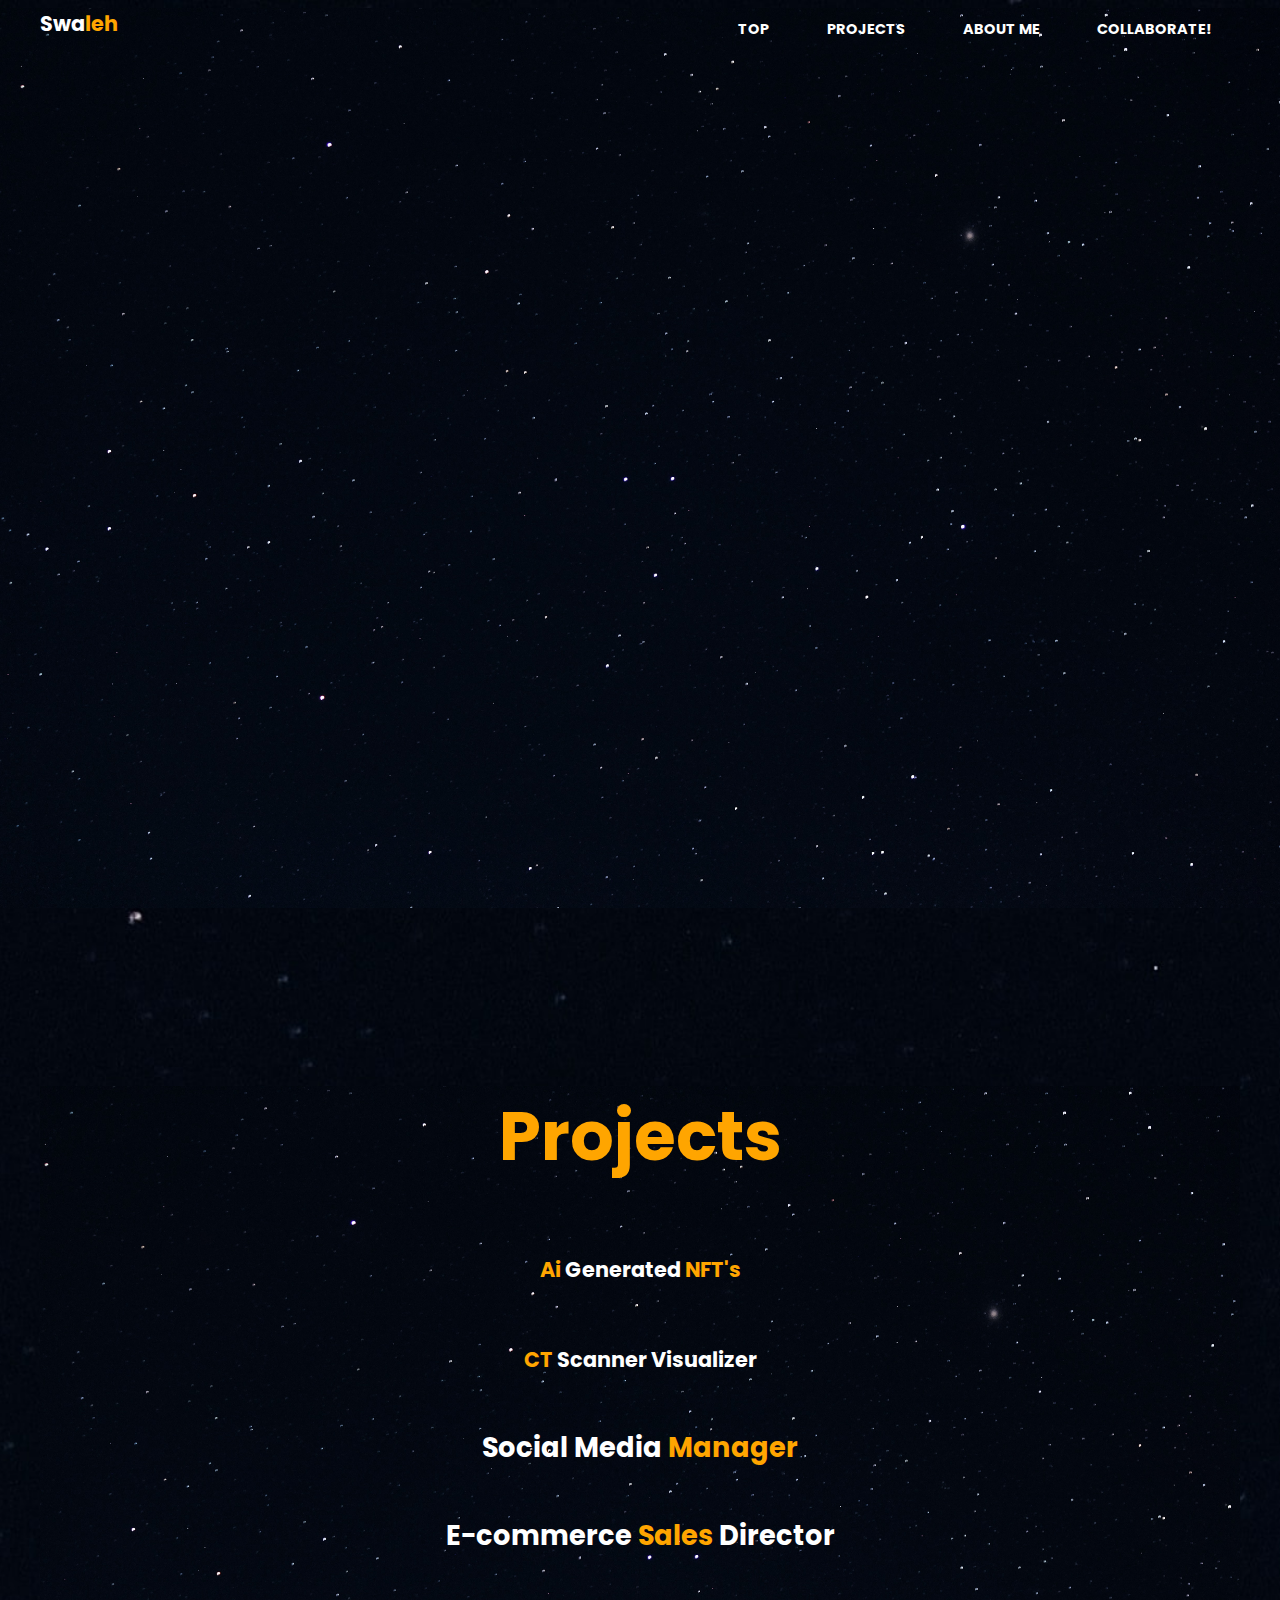
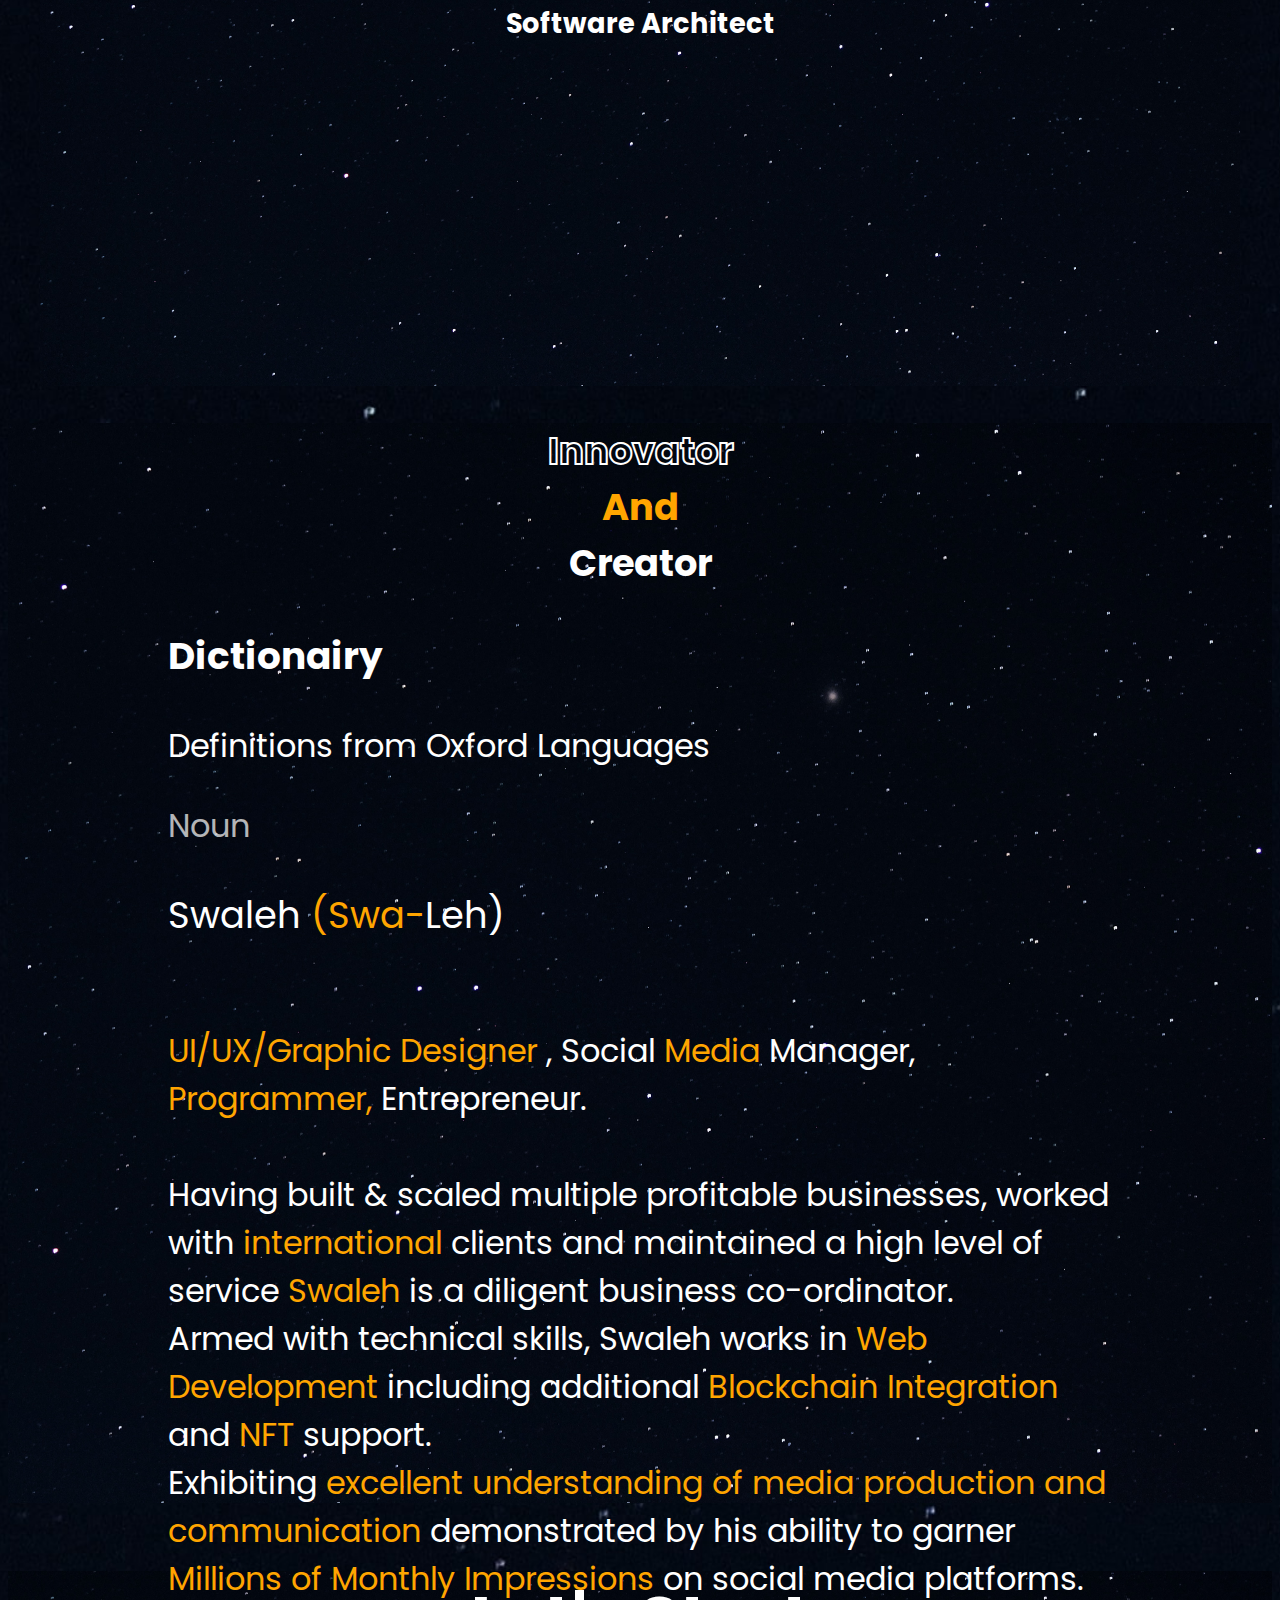
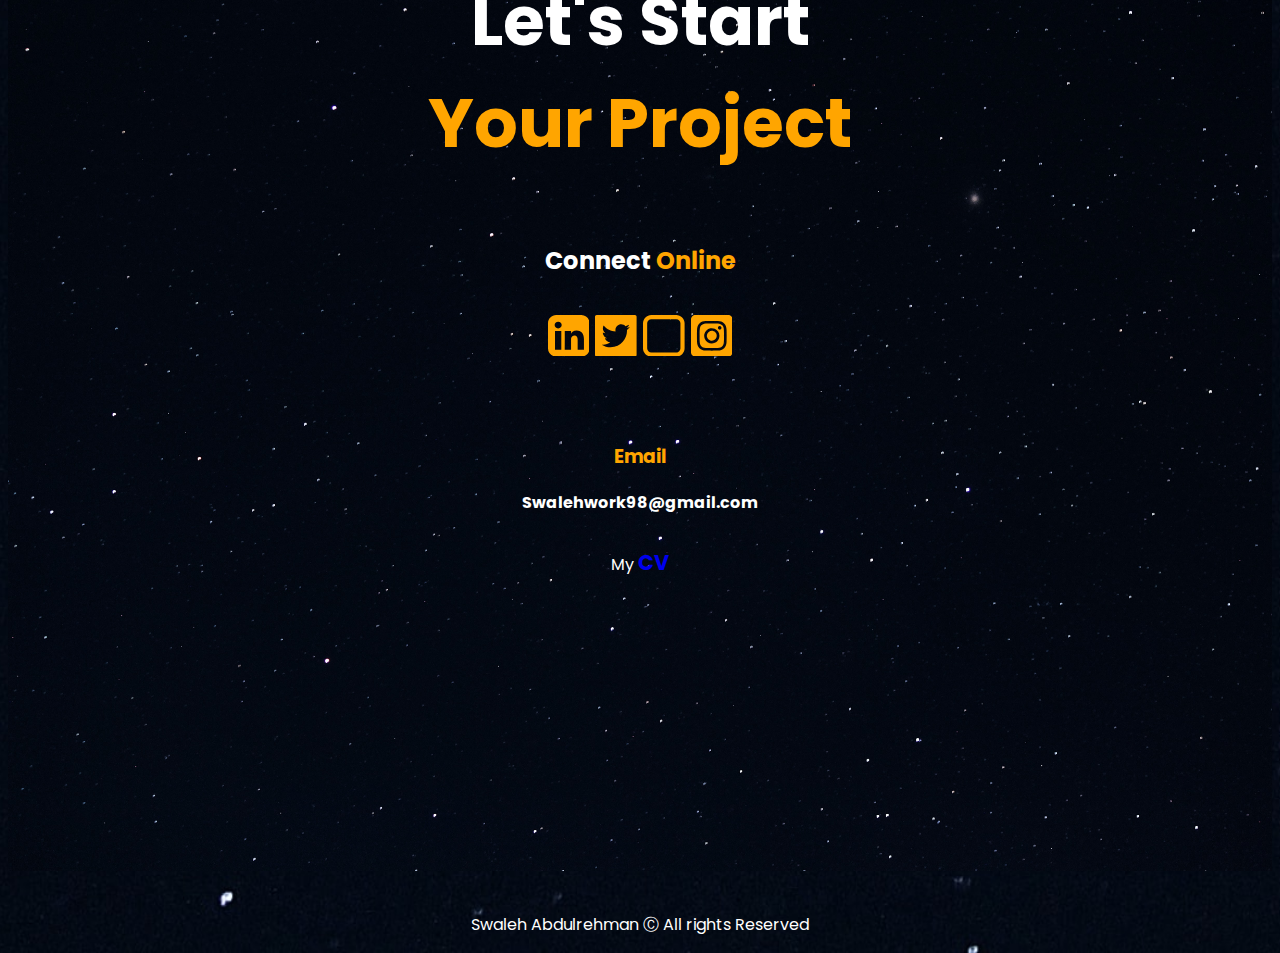
<file: index.html>
<!DOCTYPE html>
<html lang="en">

<head>
    <meta charset="UTF-8">
    <meta http-equiv="X-UA-Compatible" content="IE=edge">
    <meta name="viewport" content="width=device-width, initial-scale=1.0">
    <title>Swaleh Portfolio</title>
    <link rel="preconnect" href="https://fonts.googleapis.com">
    <link rel="preconnect" href="https://fonts.gstatic.com" crossorigin>
    <link href="https://fonts.googleapis.com/css2?family=Poppins:wght@400;700&display=swap" rel="stylesheet">
    <link rel="stylesheet" href="css/style.css">
    <link rel="shortcut icon" href="images/favicon.ico" /> 
</head>

<body>
    <div class="hero-img"> </div>
    <!-- This is used to create the container/wrapper for the website -->
    <!-- Container/Wrapper is essentially the box that holds everything -->
    <div class="wrapper">
        <header>
            <!-- This is the logo for the home page -->
            <a href="/" id="top-tag"class="logo"> Swa<span>leh</span></a>
            <nav>
                <!-- Import Close Btn from figma (SVG)-->
                <svg class="close" viewBox="0 0 24 24" fill="none" xmlns="http://www.w3.org/2000/svg">
                    <path
                        d="M12 2C10.0222 2 8.08879 2.58649 6.4443 3.6853C4.79981 4.78412 3.51809 6.3459 2.76121 8.17317C2.00433 10.0004 1.8063 12.0111 2.19215 13.9509C2.578 15.8907 3.53041 17.6725 4.92894 19.0711C6.32746 20.4696 8.10929 21.422 10.0491 21.8079C11.9889 22.1937 13.9996 21.9957 15.8268 21.2388C17.6541 20.4819 19.2159 19.2002 20.3147 17.5557C21.4135 15.9112 22 13.9778 22 12C22 10.6868 21.7413 9.38642 21.2388 8.17317C20.7363 6.95991 19.9997 5.85752 19.0711 4.92893C18.1425 4.00035 17.0401 3.26375 15.8268 2.7612C14.6136 2.25866 13.3132 2 12 2V2ZM14.71 13.29C14.8037 13.383 14.8781 13.4936 14.9289 13.6154C14.9797 13.7373 15.0058 13.868 15.0058 14C15.0058 14.132 14.9797 14.2627 14.9289 14.3846C14.8781 14.5064 14.8037 14.617 14.71 14.71C14.617 14.8037 14.5064 14.8781 14.3846 14.9289C14.2627 14.9797 14.132 15.0058 14 15.0058C13.868 15.0058 13.7373 14.9797 13.6154 14.9289C13.4936 14.8781 13.383 14.8037 13.29 14.71L12 13.41L10.71 14.71C10.617 14.8037 10.5064 14.8781 10.3846 14.9289C10.2627 14.9797 10.132 15.0058 10 15.0058C9.86799 15.0058 9.73729 14.9797 9.61543 14.9289C9.49357 14.8781 9.38297 14.8037 9.29 14.71C9.19628 14.617 9.12188 14.5064 9.07111 14.3846C9.02034 14.2627 8.99421 14.132 8.99421 14C8.99421 13.868 9.02034 13.7373 9.07111 13.6154C9.12188 13.4936 9.19628 13.383 9.29 13.29L10.59 12L9.29 10.71C9.1017 10.5217 8.99591 10.2663 8.99591 10C8.99591 9.7337 9.1017 9.4783 9.29 9.29C9.47831 9.1017 9.7337 8.99591 10 8.99591C10.2663 8.99591 10.5217 9.1017 10.71 9.29L12 10.59L13.29 9.29C13.4783 9.1017 13.7337 8.99591 14 8.99591C14.2663 8.99591 14.5217 9.1017 14.71 9.29C14.8983 9.4783 15.0041 9.7337 15.0041 10C15.0041 10.2663 14.8983 10.5217 14.71 10.71L13.41 12L14.71 13.29Z"
                        fill="black" />
                </svg>
                <ul>
                    <li><a href="#top-tag"><strong>Top</strong>  </a></li>
                    <li><a href="#projects-tag"> <strong>Projects </strong> </a></li>
                    <li><a href="#about-tag"><strong>About Me </strong></a></li>
                    <li><a href="#collaborate-tag"><strong> Collaborate!  </strong></a></li>
                </ul>


            </nav>
            <svg class="menu" viewBox="0 0 48 32" fill="none" xmlns="http://www.w3.org/2000/svg">
                <path d="M24 32H0V26.6667H24V32ZM48 18.6667H0V13.3333H48V18.6667ZM48 5.33333H24V0H48V5.33333Z"
                    fill="white" />
            </svg>

        </header>

        <section class="hero">
            <h1 >Hey, I'm Swa<span>leh.</span><br>
                <span>Computer Scientist</span> <br>By Day,<br>
                <span>Creative</span><br> By Night,<br>
                Based On Earth.
            </h1>

            <div class="globe">
                <svg width="547" height="140" viewBox="0 0 547 140" xmlns="http://www.w3.org/2000/svg">
                    <path
                        d="M120.95 45.907l-1.18 1.573-.784.786-1.57.865-.236.71s-.628.63-.55 1.022c.08.393.08 1.1.08 1.1s-1.1 1.024-1.57 1.338c-.472.314-1.1 1.022-1.1 1.022s-.393.473-.628.63c-.236.157-.628.63-.942 1.1-.315.473-.63.787-.786 1.023-.157.236-.628.786-.863 1.652-.235.865-.863 1.887-.863 1.887l-.157.393c.078 1.338.078 1.574.235 2.046.157.47.315.314.157 1.337-.157 1.022-.157 1.415-.314 1.887s-.628 1.337-.784 1.73c-.158.394.314 1.1.314 1.1s.235 1.024.078 1.26c-.157.236.08.708.08.708s.94.55 1.255.865c.315.315.865.787.943 1.023.08.236.707 1.337.785 1.573.08.236.707 1.1.864 1.337.157.236.942 1.1.942 1.1s1.02.787 1.257 1.102c.236.314.943.472 1.178.707.236.236.785.157 1.1.394.314.236.942-.158 1.256 0 .314.157 1.178-.157 1.413-.315.236-.156.785-.706 1.178-.47.392.235.628 0 .942.078.314.08.785-.314 1.1-.314.313 0 1.098-.315 1.334-.315s1.022-.474 1.336-.474c.314 0 .706-.313 1.1-.156.39.156.234-.315.94-.08.708.236.943 0 1.18.236.234.237.55 0 .784.316.236.314.628.55.707.865.078.314.55.63.55.63l.47.077s.63-.47.785-.156c.157.314.864.236.864.236l.707.786.235.315s.472 1.258.393 1.73c-.078.472-.078 1.494-.313 1.73-.236.236-.393 1.26-.393 1.26s-.314.313.393.942c.707.63 1.178 1.18 1.413 1.494.236.316.864 1.182.942 1.732.08.55.236.865.55 1.573.314.708.707.786.785 1.573.08.787.236.787.157 1.337-.078.55-.314.63-.078 1.022.235.394.55 1.102.47 1.338-.078.235-.235 1.258-.235 1.258l-.156.472-.706 1.338-.472.707c-.157.55-.47 1.1-.392 1.887.078.787-.392.787.235 1.573.628.787.94 1.652 1.334 2.36.393.708.628 1.416.707 1.887.08.472.393.63.55 1.26.157.628.236.942.236 1.336 0 .393-.08 1.416.08 1.652.155.236.234.944.313 1.258.077.315-.237.394.234.944.47.55.785.865 1.1 1.26.313.392.235.235.47.785.236.55.55.866.63 1.337.077.47.155 1.65.39 2.2.237.552.55 1.103.55 1.103s.865.55 1.18.472c.312-.08.94-.786 1.412-.55.47.235.864 0 1.256 0 .393 0 .785-.473 1.178-.473.393 0 .942-.63 1.257-.472.314.157.706-.158 1.098-.55.393-.393.63-.708 1.335-1.337.707-.63.628-.63 1.1-1.023.47-.393.942-1.26 1.49-1.416.55-.157.708-.707.865-1.1.157-.394.235-.63.47-.945.237-.315.08.08.472-.944.393-1.023.865-1.416 1.257-1.652.392-.236.628-.708.863-.787.236-.08.63.236.472-.472-.158-.707 0-1.73-.158-1.966-.157-.237-.393.55-.314-.63.08-1.18.942-2.36.942-2.36s1.178-1.494 1.57-1.73c.393-.236.47-.472 1.02-.787.55-.314 1.728-1.1 1.728-1.494 0-.394.472-1.417.472-1.653s0-.472-.157-1.81c-.157-1.336.157-1.02-.314-2.28-.472-1.258-.55-2.83-.865-3.224-.314-.394-.157-1.417-.157-1.73 0-.315.55-1.102.785-1.416.236-.315 1.256-1.574 1.256-1.574s1.57-1.808 2.12-2.673c.55-.866 1.098-1.652 1.49-1.966.394-.315 1.336-1.024 1.885-1.81.55-.786 1.65-2.28 1.728-2.517.078-.235.706-1.022.706-1.022s.863-1.023 1.02-1.573c.157-.55.942-3.618.785-3.46-.157.157-1.1.314-1.413.392-.314.08.47.393-1.806.237-2.277-.157-3.454.236-3.454.236-.708-.157-1.257.63-1.493-.472-.236-1.1-.394-1.73-.864-2.516-.47-.787-.786-1.1-1.492-2.124-.706-1.022-.628-.55-1.257-1.337-.627-.786-.785-.55-1.177-1.573-.393-1.022-.707-.63-1.178-2.045-.47-1.417-.785-1.574-1.02-2.36-.236-.787-.55-1.023-.707-1.73-.157-.71-1.963-4.327-2.2-4.563-.234-.235-.627-1.494-.548-1.258.078.235 1.178 1.02 1.178 1.02s.627-.235.863-.235 1.178.866 1.178 1.18c0 .315 1.65 1.81 2.042 2.91.392 1.1.864 1.888.942 2.202.078.315.864 1.574 1.178 2.046.313.472 1.334 1.415 1.49 1.887.158.472 1.65 2.045 1.65 3.068 0 1.022.706 2.36.785 2.673.08.316 1.492.71 1.492.71l1.885-.472s2.826-1.81 3.14-1.81c.314 0 2.827-1.18 2.827-1.18s1.02-.943 1.727-1.493c.707-.55 1.492-1.573 1.65-2.045.156-.473.47-.55 1.098-1.26.628-.707 1.492-1.415.942-1.887-.55-.47-.864-.314-1.648-1.1-.786-.787-.707-.63-1.257-1.653-.55-1.022.078-2.202-1.1-1.022-1.178 1.18-.707 1.495-1.885 1.73-1.177.237-1.65 1.023-2.198.237-.55-.787-1.1-.315-1.414-1.495-.314-1.18-.55-1.26-.628-1.73-.078-.472 0-.472-.628-1.652s-.157-2.99.236-1.966c.392 1.022 1.02 1.18 2.04 1.887 1.022.707 1.493 1.258 2.435 1.337.942.078 1.728 0 1.885.156.157.158.313-.078.706.08.392.157.548-.236.706.392.157.63 1.02.708 1.413 1.1.392.394.392.237 1.413.394 1.02.157 2.434.157 2.434.157l1.49-.08 1.73.158s1.256.708 1.57.708c.313 0 .392.865 1.177 1.337s.942.55 1.413 1.1c.472.552.393.788 1.02 1.338.63.55 1.65-.078 1.807-.314.157-.236.942-.63.786 0-.158.63.784.393.55 1.888-.237 1.494-.394 1.1 0 2.123.39 1.023 2.118 4.17 2.197 5.113.08.943.55.63.628 1.495.08.864.55 1.18.55 1.808 0 .63.55.787.628 1.26.08.472.942.078 1.178 0 .237-.08 1.335-1.102 1.335-1.102s.472-.156.393-.943c-.08-.786 0-.63 0-1.81 0-1.18-.47-1.18-.235-2.358.235-1.18.863-1.888 1.02-2.438.157-.552.786-1.496 1.1-1.575.313-.078 2.04-.943 2.434-1.494.392-.55 1.02-1.18 1.65-1.808.627-.63 1.726-1.415 1.962-1.18.234.236.156.158.548.158.393 0 1.1.315 1.65.393.55.08 1.648 1.416 1.884 2.124.235.708.078.55.942 1.573.864 1.022 1.65.393 1.65 1.65 0 1.26 0 1.18.392 1.653.392.472.863-.865 1.334-.707.47.157.55-.158.942 1.1.392 1.26.628 1.26.707 2.518.077 1.258-.08.078-.08 1.1 0 1.023-.08 1.102.08 2.045.155.944.705 1.258.627 1.415 0 0 .47-1.337.313-2.28-.156-.944 0-2.28.393-2.674.393-.393.786-.786 1.1.237.314 1.022.47.236 1.177 1.415.707 1.18 1.335.944 1.413 1.494.08.55.472.63 1.02 1.1.55.474 1.022-.077 1.65-.55.63-.47 2.355-2.2 2.435-2.91.078-.707.784-.55-.472-2.358-1.257-1.81-1.257-2.44-2.59-3.54-1.335-1.1-2.12-1.18-1.1-2.595 1.02-1.416 1.492-2.36 2.12-1.966.628.393 1.727.314 1.727 1.887s-.314 3.304.785 1.416c1.1-1.888 1.65-2.99 1.335-2.674-.314.315.706-.63.706-.63s.078-.707 1.413-1.02c1.335-.317 1.727-.473 2.2-.71.47-.236 1.805-1.81 2.04-2.516.235-.708.864-1.967.707-2.517-.157-.55-.943-3.224-1.1-3.146-.156.08-.078.08-1.098-1.022-1.022-1.1-1.728-1.888-1.885-2.36-.157-.472-.55-.55-.08-1.18.473-.63.708-.55.787-1.1.078-.55.706-1.023-.472-.63-1.177.393-.314.158-1.335.08-1.02-.08-3.69.55-2.354-1.102 1.334-1.652 1.726-2.674 1.962-2.674s1.414-1.338 1.492-.08c.078 1.26.55.944.628 1.73.08.787 1.65-.864 1.65-.864s.548.157.94.55c.393.393.393 1.652.393 1.652s-.313-.394.55.236c.864.63 1.806.314 1.806 1.65 0 1.338 0 1.417.55 1.732.55.314 1.098.157 1.57-.236.47-.393 1.256-1.81 1.256-1.81s.08-.55-1.178-1.336c-1.256-.787-2.04-1.337-2.51-1.73-.473-.394-.316-1.573.155-2.046.472-.472.707-.708.55-1.337-.158-.628.235-1.1 1.413-1.02 1.178.078 1.413-.08 1.413-.08s.236.157.236-.315c0-.47 1.49-2.674 1.098-2.674-.393 0 .08-.55-.157-1.414-.235-.866.786-2.202-.077-2.832-.864-.63-1.1-.944-1.65-1.887-.55-.945-.47-1.1-2.512-1.338-2.04-.237-2.982.47-3.454-.158-.47-.63-.706.944-1.02-.944-.314-1.887.47-3.146.47-3.146s1.257-.786 1.57-1.337c.315-.55 1.57-.787 2.593-.393 1.02.393 2.51.314 3.768.55 1.256.236 1.177 1.023 1.805 0 .628-1.022 0-1.494.47-2.044.473-.55 1.022-1.416 1.415-.866.392.55 1.178 1.1 1.806.393.628-.707.864-.786.864-.786l.313.314s.708-.394.708.314.707 1.495.314 2.045c-.393.55-.942.472-.942 1.81 0 1.337 0 1.1.863 2.202.864 1.1 1.414.157 1.57 1.337.158 1.18.314.944 1.18 1.73.862.786.705.786 1.333 1.258.63.472.943.945.943.158 0-.787.077-1.18 0-1.888-.08-.707.627-1.258.155-2.438-.47-1.18-.078-1.1-1.02-1.966-.943-.865-1.57.157-1.884-1.1-.314-1.26 1.492-1.81 1.964-1.968.47-.156 1.177-1.1 1.334-.47.157.628-1.178 2.91 1.1.47 2.276-2.438 1.256-1.415 1.256-1.415s1.177-.157 1.413 0c.235.157.864-.708.628-.63-.236.08-2.512-1.258-2.512-1.258l-1.65-.943s.55-.394.943-.315c.393.08.472-.786.864-.865.393-.08 3.062.55 3.612.865.55.315 2.512.393 2.276.236-.235-.157-1.49-1.1-1.57-1.416-.078-.314-2.826-.944-3.69-.865-.864.078-1.648.314-2.355.078-.707-.236-1.727-.865-2.277-.865s-7.46-1.337-7.773-1.258c-.314.078-.785 1.573-1.02 1.337-.236-.236-.63-.236-1.73-.55-1.097-.315-2.59-.552-4.553-.71-1.962-.156-3.297.16-3.846-.47-.55-.63-1.727-.394-3.062-.473-1.335-.077-2.905 0-3.612 0-.707 0-2.355-.077-2.748-.156-.393-.08-.864-.63-1.335-.708-.47-.08-.393-.235-1.335-.393-.942-.157-.863-1.18-1.177-.315-.314.866-.158.63-.628.944-.472.315-.943.944-1.257.944-.314 0-1.57.08-1.806-.08-.236-.156-.628-.313-1.413-.313s-.785.078-1.805-.08c-1.02-.156-1.806-.078-2.748-.55-.943-.47-.943-.786-1.728-.707-.785.08-.785-.158-1.885-.158s-2.434.63-3.14.708c-.707.08-2.277-.08-2.827-.314-.55-.236-.707-.787-2.748-.55-2.042.235-3.22.235-2.827-.394.393-.63.864-1.26 1.1-1.337.235-.078.784-.47.39-.628-.39-.158-.784-.393-1.725-.472-.943-.08-.865.314-2.278.157s.786-.55-2.12-.472c-2.904.08-3.61.315-3.925.315-.314 0-.707-.63-1.492.314s-1.885 1.494-3.455 1.573c-1.57.08-1.65-.157-3.14.393-1.492.55-2.434-.157-2.12 1.1.314 1.26.707 1.732.707 1.968 0 .235-.707 1.81-1.57.865-.865-.944-2.435-4.64-1.728-2.124.706 2.516 2.276 3.38.785 3.774-1.492.394-1.335-.157-1.57-.314-.236-.158 0-1.26-.08-1.888-.078-.63-.235-1.022-.55-1.337-.312-.315-.234-.787-.862-.944-.63-.156-.08-.47-1.1-.47s-1.884-.63-1.648.786c.235 1.415.47.472 1.098 1.81.628 1.336 1.806.392.943 1.336-.864.943-3.14.63-3.69.236-.55-.394-.393.157-1.414-.55-1.022-.71-.707-1.26-1.885-.71-1.178.552-1.57 1.574-2.042 1.18-.47-.393-1.57.55-1.962.08-.392-.472-1.963-.472-2.276 0-.315.472-1.257.393-2.59 1.022-1.336.63-.944.08-2.593 1.416-1.648 1.337-2.59 2.438-3.14 1.573-.55-.866-3.533-2.36-2.355-2.597 1.178-.236 1.728-.708 2.356-.157.63.55 1.65.393 1.806 0 .157-.394.865-.787-.078-1.258-.942-.473-1.02-.158-2.512-.708-1.492-.55 0-.394-2.042-.708-2.04-.315-2.905-.472-3.455-.63-.55-.157-1.336 0-2.12-.078-.786-.08-1.335-.236-2.042-.157-.706.078-1.1-.08-2.04.63-.944.707-1.65 1.022-2.28 1.572-.627.55-2.275 1.65-2.746 2.044-.472.393-2.12 1.652-2.278 2.124-.157.472.157.865-.47 1.18-.63.314-1.257.314-1.728.392-.472.08 0-.707-.472.08-.47.786-.314 3.617.08 3.224.39-.394.156-1.652 1.883-.472 1.728 1.18 2.827 1.022 2.748 2.123-.078 1.1 1.178 1.023 1.335 1.26.157.235.942-.316.942-.316s1.728-1.102 1.728-1.652c0-.55 1.1-1.81 1.1-1.81s-.787-.392-.787-1.18c0-.785.236-1.022.393-1.808.157-.786-.864 0 1.492-1.495 2.355-1.494 2.512-.47 2.512-.47s.314.313-.08.785c-.39.472-1.098 1.73-1.255 1.888-.157.157.707 1.416 1.1 1.416.392 0 1.177-.315 1.648-.237.472.08 1.257-.235 1.492-.078.236.156.785.628.392 1.022-.392.393-1.256.864-1.884.708-.628-.157-1.57-1.26-1.02.314.55 1.573-.08 1.966-.55 1.888-.47-.08-1.492-.865-1.335.314.157 1.18-1.02 1.966-1.256 1.966s-.707-.078-.707-.078-.707-.08-1.1-.08c-.39 0-1.177.394-1.412.71-.236.313-.55.078-.942.078-.392 0 0-.472-.785-.63-.784-.157-1.256-.314-1.727 0-.47.315-1.177.472-1.492.236-.314-.236.158-.787-.47-.47-.63.313-1.1 1.178-1.336 1.257-.235.078.707 0-.235.078-.942.08-1.335.316-1.806.473-.472.157.156 1.1-.708 1.415-.863.316-.235-.392-1.1.316-.863.708-1.02 1.337-1.333 1.415-.316.08-.237.237-.944.316-.706.08-.628.157-1.02.236-.393.078.078.236-.786.078-.864-.157-1.49.158-1.335.473.157.314 3.063 1.18.864 1.1-2.2-.078-1.492.315-1.02.63.47.314.705.63.94.708.237.08.63 1.023.63 1.023s.627-.08.234.472c-.392.55.157.708-.235 1.416-.394.71-.394.237-.708.394-.314.157-.785.708-1.65.236-.863-.472-1.49-.708-2.51-.786-1.022-.08-.316-.236-1.022.314-.707.55-.864 1.18-.785 1.887.08.708.157 1.652-.08 2.124-.234.47-.234.943-.078 1.65.158.71.63 1.024.63 1.024s1.098.157 1.334.236c.236.078.707-.157 1.335.235.63.394 1.257.55 1.65.08.392-.472 1.962-1.023 2.434-1.495.47-.472.784-.63.548-1.1-.235-.473.47-1.653.864-1.89.392-.234 1.256-.47 1.256-.47l.942-1.416s.785-.866 1.178-.787c.392.08 2.59.866 2.434-.157-.157-1.023.157-1.337.392-.944.236.393.864.236.864.236s.314-.157.55.08c.235.234.55 1.258 1.02 1.493.472.236.864.472 1.178.63.314.157.628 0 1.257.55.628.55 1.256.865 1.334 1.1.08.237.63.787.63.787s.548.158.39.473c-.156.314-.94 1.258-1.334 1.415-.392.157-1.413-.158-1.02.157.392.315.942.708 1.177.472.236-.237 1.727-1.81 1.727-1.81s-.078.08 0-.393c.08-.472 0-1.022.393-.787.393.237.628.55.785.237.157-.315.314-.158-.078-.394-.393-.236-1.335-1.573-1.806-1.65-.47-.08-1.65-.867-1.65-.867s-.234-.236-.783-.865c-.55-.628-.707-.47-.864-1.02-.157-.552-.63-1.26.235-1.103.864.158 1.413.708 2.2 1.18.784.472.627.63 1.334 1.1.706.473.785.945 1.334.867.55-.08 1.178.314 1.178 1.022s.157 1.494.314 1.652c.157.158.628.472.785.787.157.314.47 1.1.707 1.415.235.315.47.55.706.944.236.393.314-.08.55.08.235.156.55.077.55-.237 0-.315.078-.866.078-.866s1.1-.313.785-.47c-.315-.158-1.257-1.102-1.18-1.416.08-.315 0-.944.394-.865.392.077.785.785 1.65.156.863-.63 1.883-.944 1.57 0-.315.944.078 1.1 0 2.123-.08 1.022.314.707.863 1.258.55.55.942.63 1.335.787.392.157 1.02.08 1.65.157.627.08 1.02-.236 1.57-.078.548.157 1.805-.08 2.04.078.237.157 1.18-.314 1.257.236.077.55.392-.08.156 1.18-.235 1.258-.55 2.123-.55 2.123-.863 1.653-1.177 2.046-1.57 2.125-.392.08-.628.315-1.334.236-.707-.078-1.57 0-2.59-.235-1.022-.236-2.907.236-3.692-.236-.785-.473-1.884-.08-2.356-.63-.47-.55-1.256-.472-1.57-.787-.314-.314-.47-1.18-.47.08 0 1.258-.708 1.336-.864 1.966-.158.628.235.313-.63.234-.863-.08-1.098.394-2.354-.55-1.257-.944-1.885-.944-2.513-1.337-.628-.394-1.256.707-1.884-.55-.63-1.26-1.493-.237-1.572-1.26-.078-1.022 0-.943.08-1.572.078-.63.94-1.18.55-1.416-.394-.236-.08-.63-.63-.394s-1.334.315-1.962.55c-.63.237 1.413 0-1.65.237-3.06.236-3.925.55-3.925.55s-.235-.157-.628.158c-.392.315-.942.787-1.49.55-.55-.235-.865-.156-1.336-.077-.47.078-.785-.394-1.335 0-.548.392-1.176.55-1.412.392-.236-.16-.63-.788-.63-.788zm52.526 51.752c-.235.865-1.1 2.123-1.1 2.123l-1.57.786s-.548.47-.863.55c-.314.078-1.1.472-1.1.472s-.706-.158-.47.55c.235.708.314 1.573.235 1.81-.078.235-.078.707-.078 1.337 0 .628-.236 1.414-.628 1.57-.393.16-.786.316-.707.867.08.55.08 2.202.08 2.202l1.02 1.572s.314-.236.942-.236c.627 0 1.256-.55 1.256-.55s.707.157.628-.708c-.078-.865.316-1.888.236-2.124-.078-.236.707-1.258.707-1.494s.786-1.337.786-1.73.548-1.023.627-1.494c.078-.473.157-1.573.314-1.888.158-.314.236-.63.236-.944v-.943l-.55-1.73zm61.478 10.617c-.235.314-.392 3.697-.55 4.09-.156.393-.47 2.438-.313 2.91.158.472.393 2.202.237 2.753-.158.55.078 2.28-.315 2.202-.392-.08-.55.08-.55.315 0 .236.55.707.55.707s.943 0 1.335-.078c.393-.08 1.178-.472 1.806-.472.628 0 1.02-.473 1.57-.473s1.728-.39 2.042-.234c.314.156.785-.944 1.335-.708.55.236 1.727-.55 2.277-.55s.785-.866 1.413-.708c.628.157 1.806-.315 2.356-.08.55.237 1.413-.786 1.805 0 .394.787 1.572 1.102 1.572 1.495s-.08 1.26-.08 1.26l.943-.08s1.492-.944 1.728-.944c.235 0 .785-.785.785-.392s-.472 1.26-.628 1.65c-.157.395.156.867.156.867s.786.393.472 1.1c-.314.71.078.552 0 1.102-.08.55 0 .314.313.63.316.314.866.865 1.336.786.472-.08.628-.55 1.02-.315.394.236 1.178.08 1.414.394s-1.49 1.1 1.492-.236c2.984-1.338 3.297-1.652 3.69-2.124.394-.472.865-.944 1.178-1.26.314-.313.08-.235 1.02-.943.943-.708.943-.394 1.807-1.73.864-1.338 1.49-1.81 1.65-2.046.156-.236.47-.314.548-1.26.08-.942.707-1.808.707-2.122 0-.314.235-.786.157-1.337-.08-.55.313-1.337-.158-2.123-.47-.787.235-1.1-.47-1.416-.708-.315-1.18-.157-1.336-.708-.157-.55-.786-.472-1.02-1.966-.237-1.494-1.18-1.652-1.18-1.652s-.94-.393-.705-.55c.237-.158.315-1.26.237-1.574-.08-.314-.08-1.022-.314-1.494-.236-.472-.393-1.1-.628-1.652-.236-.55-.628-.708-.786-1.337-.158-.63-.393-.865-.472-1.022-.08-.156-.236-.943-.392-.078-.157.865-.472 2.516-.472 2.516s-.628 1.338-.864 1.73c-.235.394-.47 1.417-.863 1.338-.393-.08-.63.394-.942.314-.315-.08-.786.08-1.02-.157-.236-.236-.865-.865-1.18-.944-.313-.08-.548-.708-.784-.708-.235 0-.627-.55-.55-.866.08-.314.158-1.022.237-1.337.078-.315.55-1.023.55-1.023s0-.472-.393-.472-.47 0-1.335-.08c-.865-.078-1.1-.156-1.415-.156-.313 0 .315-.16-.55.077-.862.237-1.255.866-1.805 1.417-.55.55-.078.392-.55.55-.47.158-.39-.393-.706.472-.314.865.158 1.1-.08 1.258-.234.158-1.883-.55-1.883-.55s.394-.08.08-.472c-.314-.394-.628-.944-1.1-.708-.47.236-.864.394-1.177.787-.314.394-.314.708-.55 1.023-.235.314-.863.314-.942.63-.077.314-.077 1.1-.313 1.18-.235.078-.313-.315-.55-.394-.234-.08-.156-.71-.313-.315-.157.393-.314.314-.55.943-.235.63-.314 1.18-.55 1.26-.235.078 0 .156-.706.55-.706.393-.864.393-1.884.865s-.785.472-1.49.55c-.708.08-.866.315-1.336.394-.472.078-.785.156-1.257.63-.47.47-.862.628-1.176.707-.314.078-.63.393-.63.393zm4.632-31.067c-.313.472-1.334 1.888-1.726 1.967-.393.078-.786.472-1.1.393-.314-.08-1.02 0-1.256 1.022-.236 1.023-.628 1.573-.865 1.494-.236-.078.392 1.494-.942.866-1.335-.63-.864.55-1.02.865-.158.315.234 1.18.313 1.495.08.314.315.865.63 1.336.313.472.55 1.023 1.098.866.55-.158 2.277 0 2.277 0s.63.236 1.02.236c.393 0 .472-.157.707-.157s.707-.787.628-.866c-.078-.08-.313-.314.157-.786.472-.472 1.02-.628 1.1-1.18.078-.55-.157-.55.078-.865.236-.314.785-.235.63-.55-.16-.315.155-.236-.16-.866-.312-.63-.705-.866-.39-1.652.313-.787.628-.944.55-1.416-.08-.472.39-.63-.16-1.18-.548-.55-.784-.708-1.176-.866l-.394-.156zm15.39 7.865c.314-.078 1.413-.865 1.492.55.078 1.417.156 1.023.628 1.81.47.786.784 1.023 1.334.63.55-.394 1.178-.394 1.334-1.102.158-.708.158-.708.63-.708.47 0 .627-.078.863.237.236.314.392 0 1.413.55 1.02.55 1.884.393 2.513.944.628.55.942.472 1.806.786.863.315.47-.157 1.255.708.786.865.472 1.1.864 1.494.39.394.706-.314.548.63-.157.943-1.256 0 .393 1.336 1.65 1.338 1.886 1.574 2.435 1.967.55.393.942.865.472.865-.472 0-1.964 0-2.12-.236-.158-.236-.864-.394-1.336-.944-.47-.55-1.49-.944-1.725-1.415-.236-.473-.55-.63-.942-.63-.393 0-.785.472-1.335 1.023-.55.55-.314-.314-1.02-.08-.708.237-1.492-.078-1.886-.392-.392-.315-.313-.787-.94-.55-.63.235-1.022.078-.786-.394.235-.472.078-1.1.078-1.1s.236-.788-.313-.945c-.55-.158-.55-.708-1.1-.866-.55-.157-1.412-.55-1.412-.55s-.08 0-.314-.08c-.236-.078-.236-.078-.864-.235-.628-.16-1.1-.002-1.413-.395-.315-.393-.157-.943-.157-.943s1.256.157 0-.787l-1.257-.943s.157-.08.08-.237c-.08-.158.782 0 .782 0zm-35.332-6.528s.392.394 1.02.315c.628-.08 1.1 1.258 1.492 1.73.392.472.628.708 1.492 1.258.863.55.785-.472 1.963 1.18s.63.63 1.178 1.652c.55 1.023.864 1.573 1.178 1.81.314.235.55.864.63 1.1.077.236.626.944.626 1.18s.157.865-.314 1.416c-.47.55-.864.63-.864.63s-.942-.473-1.256-.945c-.314-.472-.706-.865-1.256-1.81-.55-.943-1.178-1.965-1.492-2.437-.314-.472-.785-.944-1.02-1.416-.236-.472-.864-1.888-1.178-2.045-.314-.158-.393-.63-.943-1.18-.55-.55-.472-1.022-.707-1.337-.236-.314-.785-1.023-.785-1.023l.236-.078zM66.93 139.895c-.55-.314-1.728-.865-2.12-1.18-.392-.314-1.57-2.045-1.57-2.045l-.864-1.652s-1.02-1.258-.785-1.73c.236-.472.708-.786.708-1.022s.47-.866.078-1.1c-.393-.237-.393-.316-.628-1.024-.236-.707-.236-1.337-.55-1.494-.314-.157-.55-1.18-.864-1.258-.313-.08-.628-.63-.628-.63l-.47-6.37s-.158-2.91-.315-3.54c-.156-.63.236-1.966-.156-3.146-.393-1.18.08-2.595-.157-3.067-.236-.472.157-1.81-.08-3.067-.234-1.26.943-2.832 0-3.303-.94-.473-.234-1.18-1.02-1.18-.784 0-1.334-.394-2.04-.944-.708-.55-2.043-1.573-2.435-1.967-.392-.393-1.65-1.415-2.04-1.73-.394-.314-.787-1.652-1.1-2.045-.314-.392-.47-1.572-.943-2.28-.472-.707-1.1-1.887-1.257-2.123-.157-.236-1.885-2.28-1.885-2.28l.157-1.26s1.178-.707 1.02-.943c-.156-.236.08-.472-.47-.944-.55-.472-.47-1.337 0-1.73.47-.394 1.177-1.652 1.177-1.652l1.178-1.966s.943-1.023.943-1.73c0-.71 1.334-1.18.55-1.81-.786-.63-.393-1.18-.63-1.652-.235-.47-.078-.786.63-1.258.706-.472 1.962-2.202 1.962-2.202s.942-.236 1.178-.236c.235 0 .628-2.518 1.335-.866.706 1.652.942.787.706 1.966-.235 1.18.314.944.628.63.314-.315-.157.236.47-1.18.63-1.416.394-1.888.786-1.494.393.393.55.472 1.257.708.706.236.942.157 1.177.63.235.47.157-.16 1.492.078 1.334.236 3.22-.472 2.983.314-.235.786-.706-.08.393.786 1.1.866 1.256 1.023 1.884 1.18.628.158 1.178.08 2.12 1.023.943.942 1.178 1.02 1.413 1.493.236.472.628.157 1.02.63.394.47.943.47 1.493.47.55 0 0-.47.863.16.865.628 1.492.706 1.885 1.965.392 1.26 1.178 1.18.55 2.438-.63 1.26-1.885 1.81-1.335 1.73.55-.078 1.57-.55 1.884-.47.314.077.47-.237.942 0 .47.234.55-.316.47.234-.078.55-.078 0-.078.55 0 .552-.157-.55.785-.313.942.236.392-.473 1.492.55 1.098 1.023 1.098.708 1.49 1.26.393.55.785-.315 1.02-.08.237.236.943.078 1.65.236.707.157.236-.472 1.335.236 1.1.706 2.198.47 2.434 1.1.234.63.863.393 1.177.786.313.394.47-.157.785.394.314.55 1.256.393 1.1.943-.158.55.234.236.077 1.022-.158.788-.708 2.046-1.178 2.36-.472.315-.47.708-.785 1.1-.314.395-.236-.392-.63.71-.39 1.1-.313 1.258-.627 2.28-.314 1.022-.078 0-.314 1.022-.235 1.023-.078 1.652-.314 2.832-.235 1.18-.156 1.18-.313 2.044-.158.865.39-.393-.316 1.416-.706 1.81-.785 1.73-1.02 2.517-.236.787.078.157-.785.63-.865.47-.394.313-1.415.628-1.02.315-2.277.63-2.67.708-.39.08-1.962.55-1.49 1.494.47.944.47 1.1 0 2.282-.472 1.178-1.178 1.572-1.178 2.122 0 .55-.315 1.1-.393 1.494-.08.393.707-.394-.235.786-.943 1.18-1.022.866-1.336 1.574-.314.707 0 .156-.314.707-.314.55-1.1.786-1.1.786s.08.393-.235.236c-.314-.157-.236.078-1.414-.237-1.176-.315-1.333-1.1-1.49-.55-.157.55.078.865.785 1.415.706.55 1.884.708 1.57 1.26-.314.55-.314.55-.55.864-.235.314.315.077-.235.314-.55.235-.864 1.258-1.1 1.258-.235 0-.392.393-.706.236-.314-.157-1.1-.708-1.256-.393-.157.314-.47-.394-.393.707.08 1.1.236 1.73-.157 1.967-.392.235-1.335 0-1.335 0l-.157-.395-.55.158s-.235.944.158 1.1c.392.158.314.315.706.787.393.472.157 1.337.157 1.337s0 .236-.392.63c-.392.393-.55.708-.628.943-.08.236-.55 1.26.157 1.18.706-.08 1.256-.472 1.256.787 0 1.258.314.944-.078 1.81-.393.864-.707.942-.786 1.73-.078.785.08.864.236 1.336.157.472.55.236.157.472-.392.236-1.57 0-1.57 0zM46.672 75.873l-.55-.786s-.234-.473-.627-.55c-.393-.08-1.257-1.102-1.257-1.102s-.392-.314-.392-.865c0-.55-.314-1.415-.08-2.36.237-.943.315-2.123.237-2.438-.08-.314.392-.393-.157-.707-.55-.315-1.65-.394-2.356-.394s-1.57.238-1.727.316c-.157.08.863-2.36 1.02-2.753.157-.393.864-2.123.864-2.36 0-.235.236-.314-.235-.628-.47-.315-1.256-.472-1.728-.236-.47.235-.392-.316-.785.628s-.786 1.966-1.257 2.124c-.47.157-1.413.63-1.413.63s-1.178-.08-1.57-.158c-.393-.08-2.042-.944-2.356-1.494-.314-.55-.47-1.73-.47-2.28 0-.552.862-2.203.784-2.597-.078-.393.864-1.966.785-2.202-.08-.235.157-1.022.393-1.336.235-.315 1.413-.708 1.727-1.023.314-.313.864-.706 1.413-.864.55-.157 1.02-.314 1.414-.314.392 0 1.413-.865 1.57 0 .157.865.864.55 1.256.63.393.078.472.47 1.1-.552.628-1.022 1.256-1.337 1.256-1.1 0 .235 1.02-.08 1.177.157.156.235.47-.158 1.02.314.55.473 1.335.552 1.256.787-.078.236.314.236.314.472 0 .235.314-.55.314.864 0 1.416.393 2.28.393 2.28s.55 1.18.785.945c.235-.237.706-.866.706-.866s.785-.472.236-2.124c-.55-1.65-.157-2.123-.314-2.674-.157-.55-.157-.865.785-1.573.942-.708 3.22-2.28 3.77-2.595.548-.315 1.804-1.18 1.804-1.18s.47-.236.55-.865c.077-.63 1.57-1.73 1.648-2.045.08-.314 1.1-1.1 1.1-1.1s1.098-.63 1.02-1.023c-.08-.393 1.413-1.1 1.65-1.1.234 0 1.49.392 1.49-.316 0-.71 0-.866.786-1.495.785-.63 1.805-1.573 2.198-1.573s1.727-.708 2.277-.865c.55-.158 2.276-.944.706 0-1.57.943-.55.393-.864 1.18-.314.786-.55 1.808.942.628 1.492-1.18 1.413-1.415 1.963-1.494.55-.077.157.237 1.335-.156s1.256-.55 1.256-.55.55-.473.236-.708c-.314-.237.314-.55-.864-.08-1.178.473-1.1.55-1.885.315-.784-.235-1.962-.156-1.1-.943.865-.786 1.964-1.022 1.257-1.337-.706-.314-2.512.08-2.747.157-.236.08-.786-.078-1.257 0-.47.08-.314-.628 0-.786.315-.156 1.335-.63 2.59-.943 1.257-.315 4.32-.393 5.026-.393.707 0 1.65.157 2.2-.236.548-.393 1.648-1.022 1.805-1.337.156-.314.784-.785.784-.785s.706-.708.314-1.023c-.393-.314-.786-1.022-1.1-.865-.313.157-.078 1.1-.706.078s-.55-1.18-.864-1.415c-.314-.236-.628-.08-.392-1.18.235-1.1.157-1.573.157-1.573s.235-.943 0-1.022c-.236-.08-.392-.314-.785-.08-.393.237-2.59 1.338-3.062 1.574-.47.235-1.1-.945-.864-1.495.236-.55.078-.236-.235-1.022-.314-.787-1.57-.945-2.042-.945-.47 0-1.57-.708-1.884-.235-.313.47-1.962 1.965-2.276 2.123-.314.158-.785-1.337-1.02 1.1-.237 2.44.863 3.147-.393 3.305-1.255.158-2.355.865-2.355.865s-1.02.08-1.02.708c0 .63-.393 2.124-.864 2.28-.47.16-1.648-.077-2.04-.55-.393-.47.078-2.2.078-2.2l.707-.71s-5.025-.785-4.947-1.1c.08-.315-1.492-.865-1.65-1.337-.156-.472-.235-1.495-.077-1.888.158-.393 2.278-2.28 3.377-2.674 1.1-.393 2.983-1.258 3.533-1.416.55-.157 1.492-.078 1.806-.47.314-.395.392-1.102.392-1.102s-.157-1.102.157-.945c.314.16.864.395.943.63.078.237.078.787.628.158.55-.63 1.256-.866 1.884-1.18.628-.315 1.57-.236 2.12-.55.55-.315 1.492-.63 1.57-1.416.08-.786-.235-.55-.628-.63-.392-.078.157.08-1.177.71-1.335.628-.943.156-1.885.628-.942.472-1.02.55-1.1.157-.078-.393.158-1.022.158-1.022s.08-.08-.47-.236c-.55-.158-.55.078-.63-.63-.078-.708.393-1.73-.392-1.416-.785.315-1.49-.236-2.04 1.337-.55 1.574-2.435 3.226-2.906 2.832-.47-.393-.55-.472-.943-.472-.392 0-.942-.47-1.648-.55-.708-.08-2.828-.08-3.377 0-.55.08-1.178-.315-1.65.158-.47.47-1.177 1.1-1.177 1.337 0 .236-.707-.866-.942-.787-.236.08-.864-.314-1.57-.314-.707 0-1.178-.394-1.413-.394-.235 0 .236-.63 0-.708-.235-.078-5.34-.235-5.34-.235s-1.648-.63-2.276-.55c-.628.078-2.355.156-3.69.392-1.335.235-3.298 1.022-3.926 1.1-.628.08-2.04.08-2.277-.314-.235-.393.08-.315-.235-.393-.314-.08-.078-.236-.784-.787-.706-.55.315-1.022-1.1-1.022-1.412 0-2.275-.08-3.532 0-1.256.08-3.847.708-4.16.63-.315-.08-2.827.392-3.22.157-.393-.236-2.356.865-2.748.787-.392-.08-1.884.08-2.277.315-.393.236-2.277.707-1.65 1.1.63.394.55.787.63 1.023.078.236-.63.786-.63.786s-.156 0-1.02-.313c-.863-.315-1.805-.472-2.198-.236-.393.237-1.1.71-.942 1.024.157.314 1.256 1.022 1.413.786.157-.236.55-.708 1.02-.63.472.08 1.18-.313.55.473-.628.786-1.177 1.18-1.57 1.26-.392.077-1.334.156-2.198.235-.864.08-.786-.315-1.57.472-.786.786-1.1.314-1.257 1.18-.156.864-.313.864 0 1.1.315.236-.627.315.08.55.706.237 1.57.473 1.49.71-.078.235.787-.316.315.313-.47.63-.785 1.18.157.55.942-.628 1.492-.157 2.277-.55.784-.393 1.57-.472 2.04-.786.472-.315.707-.786 1.414-1.023.707-.236.235.08.314.472.078.393 0 .472.47.157.472-.315.472-.078 1.1-.472.628-.392 1.335-.785 1.806-.55.47.237.628.237.942.237.314 0-.392-.08.314 0 .707.078-.314-.236 2.042.314 2.355.552 2.984.158 3.14 1.024.158.865.472-.08.864.47.392.552.628.08.864 1.024.235.944 0 3.54-.157 3.854-.157.314-.236.314-.157 1.022.078.708 1.02 4.09.706 4.326-.313.235-1.02.314-1.02.314L18.8 34.19s-.63 1.18-1.178 1.81c-.55.628-1.256 1.415-1.65 1.965-.392.55-.706 1.495-1.255 2.045-.55.55-1.02.314-.864 1.494.157 1.18 0 2.438.157 3.304.157.865.55 2.045.864 2.517.314.47.55.47 1.1.865.55.393 1.255.865 1.176 1.258-.078.393.08 2.832.08 2.832s.47.786.548 1.65c.08.867.63 1.732.63 1.732l.47 1.023s.235.08.55.707c.314.63.314.63.392.944.08.315.08.236.08.315 0 .08-.08-1.336-.237-1.73-.157-.393-.157-.865-.314-1.337-.158-.472.078-1.023-.393-1.73-.47-.708-.47-.787-.707-1.495-.235-.707-.55-1.494-.235-1.652.314-.156.55-1.18 1.177 0 .628 1.18.707.866.786 1.81.078.944.314 1.26.55 1.65.235.394.784 1.732 1.098 2.282.314.55 0-.314.707.787.706 1.1.785 1.337 1.178 2.202.393.865.63.865.864 1.494.236.63.08.473-.078 1.18-.157.708.157 1.495.157 1.495s1.1.393 1.177.63c.08.235 1.178.628 1.335.943.157.315 1.178.708 1.178.708s.864.55 1.177.707c.314.158 1.257.315 1.257.315s.628.158.863.236c.236.08.943.08.943.08s.628-.473.863-.316c.236.157.785-.315 1.02.08.236.392.708.392.943.707.235.314.47.314.863.707.393.394.785.315 1.177.63.393.314.707.314 1.178.314.47 0 .47 0 .785.08.314.078.47-.237.785.157.314.393.55.628.785 1.022.236.393.785.393.864 1.022.078.63.235.55.235 1.1 0 .552.314.788.55.945.235.157 1.1.943 1.1.943l1.177.237.94.708 1.022.313zM71.837 2.806l4.71-.59s1.65 0 2.474-.59c.825-.59 0-.59 2.474-1.06 2.474-.473 1.767-.71 3.063-.473 1.295.236 1.648.236 3.062.472C89.03.8 89.384.447 90.68.8c1.296.354 1.885.236 2.945.236h3.297c1.65 0 3.18-.943 3.77-.354.588.59.94.354 2.944.59 2.002.236 2.826-.236 3.65 0 .825.236 2.24-.118 3.887 0 1.65.118 2.474-.118 3.062-.118.59 0 1.178-.826 2.002-.118.825.708 1.885-.236 2.002.708.117.944 1.648.236.117.944-1.53.708-1.295.59-2.355 1.534-1.06.944.706 1.77-1.53 2.595-2.24.826-2.593-.472-3.18.944-.59 1.417 0 1.77-.12 2.48-.117.706-.352.824-1.06 1.414-.706.59-.706 0-2.354.354-1.65.354-2.827.708-3.533.708-.707 0-2.238.59-2.71.826-.47.236.825.59-1.648 1.298-2.474.708-3.063.59-3.77 1.533-.706.944-.47 1.063-.94 1.652-.473.59-1.886 2.95-2.592 2.36-.707-.59-1.06-.472-1.65-1.062-.588-.59-.942-1.415-1.295-1.887s-.47-1.652-.59-2.36c-.116-.708-1.177-2.36 0-2.124 1.18.236 1.886.118 2.24-.117.352-.237.706-1.062.706-1.062s-.118-1.298-.472-2.006c-.353-.708-.117-1.298-.706-2.005-.59-.708-.59-.59-1.413-1.298-.825-.708-.59-1.062-1.885-1.18-1.295-.118-1.65-.472-2.12-.354-.47.118-2.002-.826-.353-.944 1.65-.118 3.18.118 3.18.118s2.12-.944 1.413-1.062c-.706-.118 1.06-1.18-.59-.826-1.648.354-3.532.826-4.003.944-.47.118-1.65.236-2.827.59s-2.59.236-3.297 1.062c-.707.826 0 .944-.707.826-.706-.118.59-.826-1.06 0s-1.177.708-2.002.472c-.824-.236-1.413-.59-1.413-.59s1.06-.118-.47-.236-1.53-.118-2.12-.826c-.59-.708-.235-.708.118-.944s.59-.708.59-.708zm-2.59 5.31c-.59.59-2.004 1.415-1.65 1.77.354.353.59 1.65 1.296 1.296.706-.353-.118-1.533 2.59-.59 2.71.944 2.474-.117 3.063 1.298.588 1.416 1.06 2.478.706 2.832-.353.354-.47.708-1.65 1.062-1.177.354-1.648.826-.823 1.415.823.59 2.354 1.18 3.06 1.533.708.354 2.827.472 1.767-.707-1.06-1.18.236-1.534.236-1.534s2.002 1.534 1.296-.236c-.708-1.77-1.18-1.77-.708-1.77.47 0 1.413.59 1.413.59l.47-.944-.47-1.533-1.53-1.535s1.294-1.18-.472-1.415c-1.767-.236-1.65-.236-2.59-.827-.944-.59-1.06-.825-2.828-.47-1.766.353-2.355.59-2.355.59l-.824-.828zM42.982 9.53c.706-.707 2.59-2.36 3.297-1.887.707.472 1.767-.354 2.59.354.825.708 1.768 1.534 2.474 1.77.707.235 1.53-.59 2.238-.236.707.355 3.18-1.77 2.71-.117-.472 1.652.588 2.123-.708 2.242-1.295.118-2.71 1.06-3.298.708-.59-.354-1.06-.708-2.002-.236-.942.47-.47.47-1.53.236-1.06-.236-1.296.235-1.532-.12-.236-.352-.942-.234-.824-1.296.117-1.062.47-.944-.236-.944-.707 0-1.295.118-1.767-.236-.47-.354-1.412-.236-1.412-.236zm351.8 36.377l-1.178 1.573-.785.786-1.57.865-.236.71s-.628.63-.55 1.022c.08.393.08 1.1.08 1.1s-1.1 1.024-1.57 1.338c-.473.314-1.1 1.022-1.1 1.022s-.393.473-.63.63c-.234.157-.627.63-.94 1.1-.315.473-.63.787-.786 1.023-.157.236-.628.786-.864 1.652-.235.865-.864 1.887-.864 1.887l-.157.393c.08 1.338.08 1.574.236 2.046.156.47.313.314.156 1.337-.157 1.022-.157 1.415-.314 1.887s-.628 1.337-.785 1.73c-.157.394.314 1.1.314 1.1s.237 1.024.08 1.26c-.157.236.078.708.078.708s.942.55 1.257.865c.313.315.863.787.942 1.023.08.236.706 1.337.785 1.573.078.236.707 1.1.864 1.337.157.236.942 1.1.942 1.1s1.02.787 1.256 1.102c.236.314.943.472 1.178.707.235.236.785.157 1.1.394.313.236.94-.158 1.255 0 .314.157 1.178-.157 1.414-.315.236-.156.786-.706 1.178-.47.393.235.628 0 .943.078.314.08.786-.314 1.1-.314.314 0 1.1-.315 1.334-.315.236 0 1.02-.474 1.335-.474.313 0 .706-.313 1.098-.156.393.156.236-.315.942-.08.707.236.943 0 1.178.236.236.237.55 0 .786.316.235.314.628.55.706.865.078.314.55.63.55.63l.47.077s.63-.47.786-.156c.157.314.864.236.864.236l.706.786.236.315s.47 1.258.392 1.73c-.078.472-.078 1.494-.314 1.73-.235.236-.392 1.26-.392 1.26s-.314.313.392.942c.707.63 1.178 1.18 1.414 1.494.236.316.864 1.182.942 1.732.08.55.236.865.55 1.573.314.708.706.786.785 1.573.08.787.236.787.158 1.337-.08.55-.314.63-.08 1.022.237.394.55 1.102.472 1.338-.078.235-.235 1.258-.235 1.258l-.157.472-.707 1.338-.47.707c-.157.55-.47 1.1-.392 1.887.078.787-.393.787.235 1.573.628.787.942 1.652 1.335 2.36.392.708.628 1.416.706 1.887.08.472.393.63.55 1.26.156.628.235.942.235 1.336 0 .393-.08 1.416.078 1.652.157.236.236.944.314 1.258.08.315-.236.394.236.944.47.55.785.865 1.1 1.26.313.392.234.235.47.785.235.55.55.866.628 1.337.08.47.157 1.65.393 2.2.234.552.548 1.103.548 1.103s.864.55 1.178.472c.314-.08.942-.786 1.414-.55.47.235.863 0 1.256 0 .392 0 .785-.473 1.178-.473.392 0 .942-.63 1.256-.472.314.157.706-.158 1.1-.55.392-.393.627-.708 1.334-1.337.706-.63.628-.63 1.1-1.023.47-.393.94-1.26 1.49-1.416.55-.157.707-.707.864-1.1.157-.394.236-.63.47-.945.237-.315.08.08.473-.944.393-1.023.865-1.416 1.258-1.652.392-.236.627-.708.863-.787.236-.08.63.236.472-.472-.156-.707 0-1.73-.156-1.966-.158-.237-.394.55-.315-.63.08-1.18.943-2.36.943-2.36s1.178-1.494 1.57-1.73c.394-.236.472-.472 1.022-.787.55-.314 1.727-1.1 1.727-1.494 0-.394.47-1.417.47-1.653s0-.472-.155-1.81c-.158-1.336.156-1.02-.315-2.28-.47-1.258-.55-2.83-.863-3.224-.316-.394-.16-1.417-.16-1.73 0-.315.55-1.102.787-1.416.235-.315 1.256-1.574 1.256-1.574s1.57-1.808 2.12-2.673c.55-.866 1.1-1.652 1.49-1.966.394-.315 1.336-1.024 1.886-1.81.55-.786 1.648-2.28 1.727-2.517.078-.235.706-1.022.706-1.022s.863-1.023 1.02-1.573c.157-.55.942-3.618.785-3.46-.156.157-1.1.314-1.413.392-.314.08.472.393-1.806.237-2.277-.157-3.455.236-3.455.236-.707-.157-1.256.63-1.492-.472-.236-1.1-.393-1.73-.864-2.516-.472-.787-.786-1.1-1.492-2.124-.707-1.022-.63-.55-1.257-1.337-.627-.786-.784-.55-1.177-1.573-.392-1.022-.706-.63-1.177-2.045-.472-1.417-.786-1.574-1.02-2.36-.237-.787-.55-1.023-.708-1.73-.157-.71-1.962-4.327-2.198-4.563-.236-.235-.628-1.494-.55-1.258.08.235 1.178 1.02 1.178 1.02s.628-.235.864-.235c.235 0 1.177.866 1.177 1.18 0 .315 1.65 1.81 2.04 2.91.394 1.1.866 1.888.943 2.202.078.315.864 1.574 1.178 2.046.315.472 1.336 1.415 1.493 1.887.157.472 1.65 2.045 1.65 3.068 0 1.022.705 2.36.784 2.673.08.316 1.49.71 1.49.71l1.886-.472s2.826-1.81 3.14-1.81c.314 0 2.828-1.18 2.828-1.18s1.02-.943 1.727-1.493c.707-.55 1.492-1.573 1.65-2.045.156-.473.47-.55 1.098-1.26.63-.707 1.492-1.415.943-1.887-.55-.47-.864-.314-1.65-1.1-.784-.787-.706-.63-1.255-1.653-.55-1.022.078-2.202-1.1-1.022-1.177 1.18-.706 1.495-1.884 1.73-1.18.237-1.65 1.023-2.2.237-.55-.787-1.1-.315-1.413-1.495-.314-1.18-.55-1.26-.628-1.73-.08-.472 0-.472-.63-1.652-.627-1.18-.156-2.99.236-1.966.393 1.022 1.02 1.18 2.042 1.887 1.02.707 1.492 1.258 2.434 1.337.942.078 1.727 0 1.884.156.157.158.314-.078.707.08.393.157.55-.236.706.392.156.63 1.02.708 1.412 1.1.393.394.393.237 1.414.394 1.02.157 2.435.157 2.435.157l1.492-.08 1.727.158s1.256.708 1.57.708c.314 0 .392.865 1.177 1.337.786.472.943.55 1.414 1.1.473.552.393.788 1.02 1.338.63.55 1.65-.078 1.808-.314.156-.236.94-.63.785 0-.157.63.785.393.55 1.888-.236 1.494-.394 1.1 0 2.123.392 1.023 2.12 4.17 2.198 5.113.08.943.55.63.63 1.495.078.864.548 1.18.548 1.808 0 .63.55.787.628 1.26.08.472.943.078 1.178 0 .236-.08 1.335-1.102 1.335-1.102s.47-.156.392-.943c-.08-.786 0-.63 0-1.81 0-1.18-.47-1.18-.236-2.358.236-1.18.864-1.888 1.02-2.438.158-.552.786-1.496 1.1-1.575.314-.078 2.042-.943 2.434-1.494.393-.55 1.02-1.18 1.65-1.808.627-.63 1.726-1.415 1.962-1.18.236.236.157.158.55.158.392 0 1.1.315 1.648.393.55.08 1.65 1.416 1.885 2.124.236.708.08.55.942 1.573.864 1.022 1.65.393 1.65 1.65 0 1.26 0 1.18.392 1.653.392.472.862-.865 1.333-.707.47.157.55-.158.942 1.1.393 1.26.628 1.26.707 2.518.078 1.258-.078.078-.078 1.1 0 1.023-.08 1.102.078 2.045.157.944.706 1.258.628 1.415 0 0 .47-1.337.314-2.28-.156-.944 0-2.28.393-2.674.392-.393.785-.786 1.1.237.313 1.022.47.236 1.176 1.415.708 1.18 1.335.944 1.414 1.494.078.55.472.63 1.02 1.1.55.474 1.02-.077 1.65-.55.628-.47 2.355-2.2 2.434-2.91.08-.707.786-.55-.47-2.358-1.257-1.81-1.257-2.44-2.592-3.54-1.334-1.1-2.12-1.18-1.098-2.595 1.02-1.416 1.492-2.36 2.12-1.966.628.393 1.726.314 1.726 1.887s-.314 3.304.786 1.416 1.65-2.99 1.334-2.674c-.313.315.707-.63.707-.63s.08-.707 1.414-1.02c1.334-.317 1.727-.473 2.198-.71.47-.236 1.806-1.81 2.042-2.516.235-.708.863-1.967.706-2.517-.157-.55-.942-3.224-1.1-3.146-.156.08-.077.08-1.098-1.022-1.02-1.1-1.728-1.888-1.884-2.36-.156-.472-.55-.55-.078-1.18.47-.63.707-.55.785-1.1.078-.55.706-1.023-.47-.63-1.18.393-.315.158-1.336.08-1.02-.08-3.69.55-2.354-1.102 1.334-1.652 1.726-2.674 1.962-2.674s1.414-1.338 1.492-.08c.08 1.26.55.944.628 1.73.08.787 1.65-.864 1.65-.864s.55.157.94.55c.394.393.394 1.652.394 1.652s-.314-.394.55.236c.864.63 1.805.314 1.805 1.65 0 1.338 0 1.417.55 1.732.55.314 1.1.157 1.57-.236.472-.393 1.257-1.81 1.257-1.81s.078-.55-1.178-1.336c-1.256-.787-2.04-1.337-2.512-1.73-.472-.394-.314-1.573.156-2.046.472-.472.707-.708.55-1.337-.157-.628.236-1.1 1.414-1.02 1.177.078 1.413-.08 1.413-.08s.236.157.236-.315c0-.47 1.49-2.674 1.098-2.674-.39 0 .08-.55-.156-1.414-.235-.866.786-2.202-.078-2.832-.864-.63-1.1-.944-1.65-1.887-.548-.945-.47-1.1-2.51-1.338-2.043-.237-2.985.47-3.456-.158-.47-.63-.707.944-1.02-.944-.314-1.887.47-3.146.47-3.146s1.257-.786 1.57-1.337c.314-.55 1.57-.787 2.592-.393 1.02.393 2.512.314 3.77.55 1.255.236 1.177 1.023 1.805 0 .628-1.022 0-1.494.47-2.044.473-.55 1.022-1.416 1.414-.866.393.55 1.18 1.1 1.808.393.628-.707.863-.786.863-.786l.315.314s.706-.394.706.314.708 1.495.316 2.045c-.394.55-.942.472-.942 1.81 0 1.337 0 1.1.863 2.202.864 1.1 1.413.157 1.57 1.337.158 1.18.314.944 1.178 1.73.864.786.706.786 1.335 1.258.628.472.942.945.942.158 0-.787.08-1.18 0-1.888-.08-.707.63-1.258.157-2.438-.472-1.18-.08-1.1-1.022-1.966-.942-.865-1.57.157-1.884-1.1-.314-1.26 1.492-1.81 1.963-1.968.47-.156 1.177-1.1 1.334-.47.158.628-1.176 2.91 1.1.47 2.277-2.438 1.257-1.415 1.257-1.415s1.178-.157 1.413 0c.235.157.865-.708.628-.63-.235.08-2.51-1.258-2.51-1.258l-1.65-.943s.55-.394.94-.315c.394.08.473-.786.866-.865.392-.08 3.062.55 3.612.865.55.315 2.512.393 2.276.236-.236-.157-1.49-1.1-1.57-1.416-.078-.314-2.827-.944-3.69-.865-.864.078-1.65.314-2.356.078-.707-.236-1.727-.865-2.277-.865s-7.46-1.337-7.773-1.258c-.314.078-.786 1.573-1.02 1.337-.237-.236-.63-.236-1.73-.55-1.098-.315-2.59-.552-4.553-.71-1.963-.156-3.297.16-3.847-.47-.55-.63-1.727-.394-3.062-.473-1.334-.077-2.905 0-3.612 0-.706 0-2.355-.077-2.747-.156-.393-.08-.864-.63-1.335-.708-.47-.08-.392-.235-1.334-.393-.942-.157-.864-1.18-1.178-.315-.314.866-.157.63-.628.944-.47.315-.942.944-1.256.944-.314 0-1.57.08-1.806-.08-.236-.156-.63-.313-1.414-.313-.785 0-.785.078-1.806-.08-1.02-.156-1.806-.078-2.748-.55-.942-.47-.942-.786-1.727-.707-.785.08-.785-.158-1.885-.158-1.098 0-2.433.63-3.14.708-.706.08-2.277-.08-2.826-.314-.55-.236-.707-.787-2.75-.55-2.04.235-3.218.235-2.825-.394.392-.63.863-1.26 1.1-1.337.235-.078.784-.47.39-.628-.39-.158-.784-.393-1.726-.472-.94-.08-.863.314-2.276.157-1.413-.157.785-.55-2.12-.472-2.905.08-3.61.315-3.925.315-.316 0-.708-.63-1.493.314-.786.944-1.885 1.494-3.455 1.573-1.57.08-1.65-.157-3.14.393-1.492.55-2.435-.157-2.12 1.1.313 1.26.706 1.732.706 1.968 0 .235-.707 1.81-1.57.865-.864-.944-2.434-4.64-1.728-2.124.707 2.516 2.277 3.38.786 3.774-1.492.394-1.336-.157-1.57-.314-.236-.158 0-1.26-.08-1.888-.08-.63-.235-1.022-.55-1.337-.313-.315-.235-.787-.863-.944-.628-.156-.078-.47-1.1-.47-1.02 0-1.883-.63-1.648.786.236 1.415.47.472 1.1 1.81.627 1.336 1.805.392.94 1.336-.862.943-3.14.63-3.69.236-.55-.394-.39.157-1.413-.55-1.02-.71-.706-1.26-1.883-.71-1.18.552-1.572 1.574-2.043 1.18-.47-.393-1.57.55-1.963.08-.393-.472-1.963-.472-2.277 0-.314.472-1.256.393-2.59 1.022-1.336.63-.943.08-2.592 1.416-1.65 1.337-2.592 2.438-3.14 1.573-.55-.866-3.534-2.36-2.356-2.597 1.177-.236 1.726-.708 2.354-.157.63.55 1.65.393 1.806 0 .157-.394.864-.787-.08-1.258-.94-.473-1.02-.158-2.51-.708-1.493-.55 0-.394-2.043-.708-2.04-.315-2.905-.472-3.454-.63-.55-.157-1.335 0-2.12-.078-.785-.08-1.335-.236-2.042-.157-.705.078-1.097-.08-2.04.63-.943.707-1.65 1.022-2.277 1.572-.628.55-2.277 1.65-2.748 2.044-.47.393-2.12 1.652-2.277 2.124-.157.472.157.865-.47 1.18-.63.314-1.257.314-1.73.392-.47.08 0-.707-.47.08-.47.786-.314 3.617.078 3.224.393-.394.157-1.652 1.885-.472s2.828 1.022 2.75 2.123c-.08 1.1 1.177 1.023 1.334 1.26.157.235.942-.316.942-.316s1.727-1.102 1.727-1.652c0-.55 1.1-1.81 1.1-1.81s-.786-.392-.786-1.18c0-.785.236-1.022.393-1.808.157-.786-.864 0 1.492-1.495 2.355-1.494 2.512-.47 2.512-.47s.313.313-.08.785c-.39.472-1.098 1.73-1.255 1.888-.158.157.706 1.416 1.098 1.416.392 0 1.178-.315 1.65-.237.47.08 1.255-.235 1.49-.078.236.156.786.628.393 1.022-.39.393-1.255.864-1.883.708-.63-.157-1.57-1.26-1.02.314.55 1.573-.08 1.966-.55 1.888-.47-.08-1.492-.865-1.335.314.157 1.18-1.02 1.966-1.257 1.966-.235 0-.706-.078-.706-.078s-.708-.08-1.1-.08c-.393 0-1.178.394-1.414.71-.235.313-.55.078-.942.078-.392 0 0-.472-.785-.63-.786-.157-1.257-.314-1.728 0-.47.315-1.178.472-1.492.236-.314-.236.157-.787-.47-.47-.63.313-1.1 1.178-1.336 1.257-.235.078.707 0-.235.078-.944.08-1.336.316-1.807.473-.472.157.157 1.1-.707 1.415-.864.316-.235-.392-1.1.316-.863.708-1.02 1.337-1.334 1.415-.314.08-.235.237-.942.316-.707.08-.628.157-1.02.236-.394.078.078.236-.786.078-.864-.157-1.492.158-1.335.473.156.314 3.06 1.18.863 1.1-2.2-.078-1.492.315-1.02.63.47.314.705.63.94.708.237.08.63 1.023.63 1.023s.627-.08.235.472c-.392.55.157.708-.236 1.416-.392.71-.392.237-.706.394-.314.157-.785.708-1.65.236-.863-.472-1.49-.708-2.512-.786-1.02-.08-.314-.236-1.02.314-.707.55-.864 1.18-.785 1.887.077.708.156 1.652-.08 2.124-.236.47-.236.943-.08 1.65.158.71.63 1.024.63 1.024s1.1.157 1.334.236c.236.078.707-.157 1.335.235.627.394 1.255.55 1.648.08.392-.472 1.963-1.023 2.434-1.495.47-.472.785-.63.55-1.1-.236-.473.47-1.653.863-1.89.393-.234 1.257-.47 1.257-.47l.942-1.416s.785-.866 1.177-.787c.394.08 2.592.866 2.436-.157-.157-1.023.156-1.337.392-.944.235.393.864.236.864.236s.314-.157.55.08c.235.234.548 1.258 1.02 1.493.47.236.863.472 1.178.63.314.157.628 0 1.256.55s1.256.865 1.335 1.1c.08.237.63.787.63.787s.55.158.392.473c-.157.314-.942 1.258-1.335 1.415-.393.157-1.413-.158-1.02.157.39.315.94.708 1.177.472.236-.237 1.727-1.81 1.727-1.81s-.077.08 0-.393c.08-.472 0-1.022.394-.787.392.237.628.55.785.237.156-.315.313-.158-.08-.394-.393-.236-1.334-1.573-1.806-1.65-.47-.08-1.65-.867-1.65-.867s-.234-.236-.784-.865c-.55-.628-.706-.47-.864-1.02-.157-.552-.628-1.26.236-1.103.864.158 1.413.708 2.198 1.18.785.472.63.63 1.335 1.1.707.473.786.945 1.335.867.55-.08 1.178.314 1.178 1.022s.156 1.494.313 1.652c.16.158.63.472.787.787.157.314.47 1.1.706 1.415.236.315.47.55.707.944.235.393.314-.08.55.08.235.156.55.077.55-.237 0-.315.077-.866.077-.866s1.1-.313.786-.47c-.314-.158-1.257-1.102-1.178-1.416.078-.315 0-.944.392-.865.393.077.786.785 1.65.156.863-.63 1.884-.944 1.57 0-.314.944.08 1.1 0 2.123-.08 1.022.314.707.864 1.258.55.55.943.63 1.335.787.393.157 1.02.08 1.65.157.628.08 1.02-.236 1.57-.078.55.157 1.805-.08 2.04.078.237.157 1.18-.314 1.257.236.08.55.393-.08.158 1.18-.236 1.258-.55 2.123-.55 2.123-.864 1.653-1.178 2.046-1.57 2.125-.393.08-.628.315-1.335.236-.707-.078-1.57 0-2.59-.235-1.022-.236-2.906.236-3.69-.236-.786-.473-1.886-.08-2.357-.63-.47-.55-1.256-.472-1.57-.787-.314-.314-.47-1.18-.47.08 0 1.258-.708 1.336-.865 1.966-.157.628.235.313-.63.234-.862-.08-1.098.394-2.354-.55-1.257-.944-1.885-.944-2.513-1.337-.63-.394-1.257.707-1.885-.55-.628-1.26-1.492-.237-1.57-1.26-.078-1.022 0-.943.078-1.572.08-.63.943-1.18.55-1.416-.393-.236-.08-.63-.628-.394-.55.236-1.335.315-1.963.55-.63.237 1.412 0-1.65.237-3.062.236-3.926.55-3.926.55s-.235-.157-.628.158-.942.787-1.492.55c-.55-.235-.863-.156-1.334-.077-.472.078-.785-.394-1.335 0-.55.392-1.178.55-1.414.392-.235-.16-.627-.788-.627-.788zM447.31 97.66c-.236.865-1.1 2.123-1.1 2.123l-1.57.786s-.55.47-.864.55c-.314.078-1.1.472-1.1.472s-.705-.158-.47.55c.235.708.314 1.573.235 1.81-.077.235-.077.707-.077 1.337 0 .628-.235 1.414-.628 1.57-.392.16-.785.316-.707.867.08.55.08 2.202.08 2.202l1.02 1.572s.314-.236.942-.236c.628 0 1.257-.55 1.257-.55s.707.157.627-.708c-.078-.865.315-1.888.236-2.124-.078-.236.707-1.258.707-1.494s.785-1.337.785-1.73.55-1.023.628-1.494c.08-.473.157-1.573.314-1.888.157-.314.236-.63.236-.944v-.943l-.55-1.73zm61.478 10.617c-.236.314-.393 3.697-.55 4.09-.157.393-.47 2.438-.313 2.91.156.472.392 2.202.235 2.753-.157.55.08 2.28-.315 2.202-.392-.08-.548.08-.548.315 0 .236.548.707.548.707s.943 0 1.336-.078c.393-.08 1.178-.472 1.807-.472.628 0 1.02-.473 1.57-.473s1.728-.39 2.04-.234c.315.156.786-.944 1.336-.708s1.728-.55 2.277-.55c.55 0 .786-.866 1.414-.708.628.157 1.806-.315 2.355-.08.548.237 1.413-.786 1.805 0 .393.787 1.57 1.102 1.57 1.495s-.08 1.26-.08 1.26l.944-.08s1.49-.944 1.726-.944.785-.785.785-.392-.47 1.26-.627 1.65c-.157.395.157.867.157.867s.786.393.47 1.1c-.313.71.08.552 0 1.102-.077.55 0 .314.315.63.314.314.864.865 1.335.786.472-.08.628-.55 1.02-.315.393.236 1.178.08 1.413.394.237.314-1.49 1.1 1.493-.236 2.983-1.338 3.297-1.652 3.69-2.124.393-.472.864-.944 1.177-1.26.315-.313.08-.235 1.02-.943.943-.708.943-.394 1.808-1.73.864-1.338 1.492-1.81 1.65-2.046.157-.236.47-.314.55-1.26.078-.942.705-1.808.705-2.122 0-.314.236-.786.157-1.337-.078-.55.315-1.337-.157-2.123-.47-.787.236-1.1-.47-1.416-.708-.315-1.18-.157-1.336-.708-.158-.55-.786-.472-1.022-1.966-.235-1.494-1.177-1.652-1.177-1.652s-.94-.393-.706-.55c.236-.158.314-1.26.236-1.574-.08-.314-.08-1.022-.314-1.494-.235-.472-.393-1.1-.628-1.652-.235-.55-.628-.708-.785-1.337-.158-.63-.393-.865-.47-1.022-.08-.156-.238-.943-.394-.078-.158.865-.473 2.516-.473 2.516s-.628 1.338-.863 1.73c-.236.394-.47 1.417-.864 1.338-.392-.08-.63.394-.942.314-.314-.08-.785.08-1.02-.157-.236-.236-.864-.865-1.178-.944-.314-.08-.55-.708-.786-.708s-.628-.55-.55-.866c.08-.314.158-1.022.236-1.337.078-.315.55-1.023.55-1.023s0-.472-.393-.472c-.392 0-.47 0-1.335-.08-.863-.078-1.098-.156-1.413-.156-.314 0 .314-.16-.55.077-.864.237-1.257.866-1.806 1.417-.55.55-.08.392-.55.55-.47.158-.392-.393-.706.472-.315.865.157 1.1-.08 1.258-.235.158-1.883-.55-1.883-.55s.392-.08.078-.472c-.314-.394-.628-.944-1.098-.708-.472.236-.865.394-1.178.787-.315.394-.315.708-.55 1.023-.236.314-.864.314-.942.63-.08.314-.08 1.1-.314 1.18-.234.078-.313-.315-.548-.394-.236-.08-.158-.71-.314-.315-.157.393-.314.314-.55.943-.236.63-.314 1.18-.55 1.26-.235.078 0 .156-.707.55-.705.393-.862.393-1.882.865s-.785.472-1.492.55c-.706.08-.864.315-1.335.394-.47.078-.784.156-1.255.63-.47.47-.864.628-1.178.707-.314.078-.63.393-.63.393zm4.632-31.067c-.314.472-1.335 1.888-1.727 1.967-.393.078-.786.472-1.1.393-.313-.08-1.02 0-1.256 1.022-.235 1.023-.628 1.573-.864 1.494-.235-.078.392 1.494-.942.866-1.333-.63-.862.55-1.02.865-.157.315.236 1.18.314 1.495.08.314.314.865.63 1.336.313.472.548 1.023 1.098.866.55-.158 2.276 0 2.276 0s.63.236 1.02.236c.394 0 .473-.157.708-.157s.706-.787.628-.866c-.08-.08-.314-.314.157-.786.472-.472 1.022-.628 1.1-1.18.08-.55-.157-.55.08-.865.234-.314.784-.235.627-.55-.157-.315.157-.236-.157-.866s-.707-.866-.393-1.652c.314-.787.63-.944.55-1.416-.08-.472.393-.63-.157-1.18-.55-.55-.785-.708-1.178-.866l-.392-.156zm15.39 7.865c.314-.078 1.412-.865 1.49.55.08 1.417.157 1.023.63 1.81.47.786.784 1.023 1.333.63.55-.394 1.178-.394 1.335-1.102.157-.708.157-.708.628-.708.472 0 .628-.078.865.237.236.314.392 0 1.414.55 1.02.55 1.884.393 2.513.944.628.55.942.472 1.805.786.864.315.47-.157 1.256.708s.472 1.1.864 1.494c.393.394.707-.314.55.63-.157.943-1.256 0 .393 1.336 1.648 1.338 1.884 1.574 2.433 1.967.55.393.943.865.472.865-.472 0-1.963 0-2.12-.236-.157-.236-.863-.394-1.335-.944-.47-.55-1.49-.944-1.726-1.415-.238-.473-.552-.63-.944-.63-.392 0-.785.472-1.335 1.023-.55.55-.312-.314-1.02-.08-.707.237-1.49-.078-1.884-.392-.393-.315-.314-.787-.942-.55-.628.235-1.02.078-.785-.394.235-.472.077-1.1.077-1.1s.237-.788-.313-.945c-.55-.158-.55-.708-1.1-.866-.55-.157-1.412-.55-1.412-.55s-.08 0-.315-.08c-.235-.078-.235-.078-.863-.235-.628-.16-1.1-.002-1.414-.395-.314-.393-.157-.943-.157-.943s1.256.157 0-.787l-1.256-.943s.156-.08.078-.237c-.08-.158.784 0 .784 0zm-35.333-6.528s.392.394 1.02.315c.63-.08 1.1 1.258 1.493 1.73.392.472.628.708 1.49 1.258.865.55.786-.472 1.964 1.18s.628.63 1.178 1.652c.55 1.023.864 1.573 1.177 1.81.313.235.55.864.628 1.1.078.236.628.944.628 1.18s.157.865-.314 1.416c-.47.55-.864.63-.864.63s-.942-.473-1.256-.945c-.314-.472-.707-.865-1.257-1.81-.55-.943-1.177-1.965-1.49-2.437-.315-.472-.787-.944-1.022-1.416s-.864-1.888-1.178-2.045c-.314-.158-.392-.63-.942-1.18-.55-.55-.47-1.022-.707-1.337-.235-.314-.784-1.023-.784-1.023l.235-.078zm-152.714 61.348c-.55-.314-1.727-.865-2.12-1.18-.392-.314-1.57-2.045-1.57-2.045l-.864-1.652s-1.02-1.258-.785-1.73.706-.786.706-1.022.472-.866.08-1.1c-.393-.237-.393-.316-.63-1.024-.234-.707-.234-1.337-.548-1.494-.315-.157-.55-1.18-.864-1.258-.314-.08-.628-.63-.628-.63l-.472-6.37s-.157-2.91-.313-3.54c-.158-.63.235-1.966-.158-3.146-.392-1.18.08-2.595-.157-3.067-.235-.472.157-1.81-.078-3.067-.236-1.26.942-2.832 0-3.303-.942-.473-.236-1.18-1.02-1.18-.786 0-1.336-.394-2.042-.944-.707-.55-2.042-1.573-2.434-1.967-.393-.393-1.65-1.415-2.042-1.73-.392-.314-.785-1.652-1.1-2.045-.313-.392-.47-1.572-.94-2.28-.472-.707-1.1-1.887-1.258-2.123-.157-.236-1.884-2.28-1.884-2.28l.157-1.26s1.177-.707 1.02-.943c-.157-.236.078-.472-.472-.944-.55-.472-.47-1.337 0-1.73.472-.394 1.178-1.652 1.178-1.652l1.178-1.966s.942-1.023.942-1.73c0-.71 1.335-1.18.55-1.81-.786-.63-.393-1.18-.63-1.652-.234-.47-.077-.786.63-1.258.706-.472 1.962-2.202 1.962-2.202s.943-.236 1.178-.236c.236 0 .628-2.518 1.335-.866.708 1.652.943.787.708 1.966-.236 1.18.314.944.628.63.314-.315-.158.236.47-1.18.63-1.416.393-1.888.786-1.494.392.393.55.472 1.256.708s.942.157 1.177.63c.236.47.158-.16 1.492.078 1.335.236 3.22-.472 2.984.314-.235.786-.706-.08.393.786 1.1.866 1.257 1.023 1.885 1.18.628.158 1.177.08 2.12 1.023.942.942 1.178 1.02 1.413 1.493.236.472.63.157 1.022.63.392.47.942.47 1.49.47.55 0 0-.47.865.16.864.628 1.492.706 1.884 1.965.394 1.26 1.18 1.18.55 2.438-.627 1.26-1.883 1.81-1.334 1.73.55-.078 1.57-.55 1.885-.47.315.077.472-.237.943 0 .47.234.55-.316.47.234-.078.55-.078 0-.078.55 0 .552-.157-.55.785-.313.943.236.393-.473 1.492.55 1.1 1.023 1.1.708 1.492 1.26.392.55.785-.315 1.02-.08.236.236.943.078 1.65.236.706.157.235-.472 1.335.236 1.097.706 2.197.47 2.432 1.1.236.63.864.393 1.178.786.314.394.47-.157.785.394.314.55 1.257.393 1.1.943-.158.55.235.236.078 1.022-.157.788-.707 2.046-1.178 2.36-.47.315-.47.708-.785 1.1-.314.395-.235-.392-.628.71-.393 1.1-.314 1.258-.628 2.28-.314 1.022-.08 0-.314 1.022-.235 1.023-.08 1.652-.314 2.832-.235 1.18-.157 1.18-.314 2.044-.157.865.393-.393-.314 1.416-.707 1.81-.785 1.73-1.02 2.517-.236.787.078.157-.786.63-.863.47-.392.313-1.413.628-1.022.315-2.278.63-2.67.708-.393.08-1.963.55-1.492 1.494.47.944.47 1.1 0 2.282-.47 1.178-1.178 1.572-1.178 2.122 0 .55-.314 1.1-.392 1.494-.08.393.706-.394-.236.786-.942 1.18-1.02.866-1.335 1.574-.314.707 0 .156-.314.707-.314.55-1.1.786-1.1.786s.08.393-.235.236c-.314-.157-.235.078-1.413-.237s-1.335-1.1-1.492-.55c-.157.55.08.865.786 1.415.705.55 1.883.708 1.57 1.26-.315.55-.315.55-.55.864-.237.314.313.077-.237.314-.55.235-.863 1.258-1.1 1.258-.234 0-.392.393-.705.236-.314-.157-1.1-.708-1.257-.393-.156.314-.47-.394-.39.707.077 1.1.234 1.73-.158 1.967-.393.235-1.335 0-1.335 0l-.157-.395-.55.158s-.235.944.157 1.1c.393.158.314.315.707.787.392.472.157 1.337.157 1.337s0 .236-.392.63c-.392.393-.55.708-.628.943-.08.236-.55 1.26.157 1.18.707-.08 1.257-.472 1.257.787 0 1.258.314.944-.08 1.81-.392.864-.706.942-.784 1.73-.078.785.08.864.236 1.336.157.472.55.236.157.472-.392.236-1.57 0-1.57 0zm-20.257-64.022l-.55-.786s-.235-.473-.628-.55c-.392-.08-1.256-1.102-1.256-1.102s-.393-.314-.393-.865c0-.55-.315-1.415-.08-2.36.236-.943.315-2.123.236-2.438-.078-.314.393-.393-.157-.707-.55-.315-1.65-.394-2.356-.394-.707 0-1.57.238-1.728.316-.157.08.864-2.36 1.02-2.753.158-.393.865-2.123.865-2.36 0-.235.236-.314-.235-.628-.47-.315-1.256-.472-1.727-.236-.47.235-.393-.316-.785.628s-.785 1.966-1.257 2.124c-.47.157-1.413.63-1.413.63s-1.177-.08-1.57-.158c-.393-.08-2.04-.944-2.355-1.494-.314-.55-.47-1.73-.47-2.28 0-.552.862-2.203.784-2.597-.08-.393.864-1.966.785-2.202-.08-.235.157-1.022.392-1.336.235-.315 1.413-.708 1.727-1.023.314-.313.863-.706 1.413-.864.55-.157 1.02-.314 1.413-.314s1.413-.865 1.57 0c.158.865.864.55 1.257.63.392.078.47.47 1.1-.552.627-1.022 1.255-1.337 1.255-1.1 0 .235 1.02-.08 1.178.157.157.235.47-.158 1.02.314.55.473 1.335.552 1.257.787-.08.236.314.236.314.472 0 .235.314-.55.314.864 0 1.416.392 2.28.392 2.28s.55 1.18.785.945c.236-.237.707-.866.707-.866s.785-.472.235-2.124c-.55-1.65-.157-2.123-.314-2.674-.157-.55-.157-.865.785-1.573.942-.708 3.22-2.28 3.77-2.595.548-.315 1.805-1.18 1.805-1.18s.47-.236.55-.865c.078-.63 1.57-1.73 1.648-2.045.08-.314 1.1-1.1 1.1-1.1s1.1-.63 1.02-1.023c-.077-.393 1.415-1.1 1.65-1.1.236 0 1.492.392 1.492-.316 0-.71 0-.866.785-1.495.785-.63 1.806-1.573 2.2-1.573.39 0 1.726-.708 2.275-.865.55-.158 2.278-.944.707 0-1.57.943-.55.393-.865 1.18-.313.786-.55 1.808.943.628 1.492-1.18 1.413-1.415 1.963-1.494.55-.077.158.237 1.335-.156 1.178-.393 1.257-.55 1.257-.55s.55-.473.235-.708c-.314-.237.314-.55-.864-.08-1.177.473-1.1.55-1.884.315-.786-.235-1.964-.156-1.1-.943.864-.786 1.963-1.022 1.256-1.337-.706-.314-2.512.08-2.748.157-.236.08-.785-.078-1.256 0-.47.08-.314-.628 0-.786.314-.156 1.335-.63 2.59-.943 1.257-.315 4.32-.393 5.026-.393.706 0 1.648.157 2.198-.236s1.65-1.022 1.806-1.337c.157-.314.785-.785.785-.785s.707-.708.314-1.023c-.39-.314-.784-1.022-1.098-.865-.314.157-.078 1.1-.706.078-.63-1.022-.55-1.18-.864-1.415-.314-.236-.628-.08-.392-1.18.235-1.1.157-1.573.157-1.573s.235-.943 0-1.022c-.236-.08-.393-.314-.785-.08-.393.237-2.59 1.338-3.062 1.574-.472.235-1.1-.945-.864-1.495.235-.55.078-.236-.236-1.022-.314-.787-1.57-.945-2.04-.945-.473 0-1.57-.708-1.886-.235-.314.47-1.962 1.965-2.277 2.123-.314.158-.785-1.337-1.02 1.1-.236 2.44.863 3.147-.393 3.305-1.256.158-2.355.865-2.355.865s-1.022.08-1.022.708c0 .63-.392 2.124-.864 2.28-.47.16-1.65-.077-2.04-.55-.394-.47.077-2.2.077-2.2l.708-.71s-5.025-.785-4.947-1.1c.08-.315-1.49-.865-1.647-1.337-.157-.472-.236-1.495-.08-1.888.158-.393 2.278-2.28 3.377-2.674 1.1-.393 2.984-1.258 3.534-1.416.55-.157 1.49-.078 1.806-.47.313-.395.392-1.102.392-1.102s-.157-1.102.157-.945c.313.16.863.395.94.63.08.237.08.787.63.158.55-.63 1.256-.866 1.884-1.18.628-.315 1.57-.236 2.12-.55.55-.315 1.492-.63 1.57-1.416.08-.786-.235-.55-.628-.63-.393-.078.157.08-1.178.71-1.335.628-.942.156-1.884.628s-1.02.55-1.1.157c-.078-.393.158-1.022.158-1.022s.078-.08-.47-.236c-.55-.158-.55.078-.63-.63-.078-.708.393-1.73-.392-1.416-.785.315-1.492-.236-2.04 1.337-.55 1.574-2.436 3.226-2.907 2.832-.47-.393-.55-.472-.942-.472-.392 0-.94-.47-1.648-.55-.707-.08-2.827-.08-3.376 0-.55.08-1.178-.315-1.65.158-.47.47-1.177 1.1-1.177 1.337 0 .236-.707-.866-.943-.787-.235.08-.864-.314-1.57-.314-.707 0-1.178-.394-1.413-.394-.235 0 .235-.63 0-.708-.235-.078-5.34-.235-5.34-.235s-1.648-.63-2.276-.55c-.628.078-2.355.156-3.69.392-1.336.235-3.3 1.022-3.926 1.1-.63.08-2.042.08-2.277-.314-.236-.393.078-.315-.236-.393-.315-.08-.08-.236-.786-.787-.707-.55.314-1.022-1.1-1.022-1.412 0-2.276-.08-3.532 0-1.257.08-3.847.708-4.16.63-.315-.08-2.828.392-3.22.157-.393-.236-2.356.865-2.748.787-.393-.08-1.885.08-2.277.315-.393.236-2.277.707-1.65 1.1.63.394.55.787.63 1.023.078.236-.63.786-.63.786s-.157 0-1.02-.313c-.864-.315-1.806-.472-2.2-.236-.39.237-1.098.71-.94 1.024.157.314 1.255 1.022 1.413.786.157-.236.55-.708 1.02-.63.472.08 1.178-.313.55.473-.628.786-1.178 1.18-1.57 1.26-.393.077-1.335.156-2.2.235-.863.08-.784-.315-1.57.472-.784.786-1.098.314-1.255 1.18-.157.864-.314.864 0 1.1.314.236-.628.315.078.55.707.237 1.57.473 1.492.71-.08.235.785-.316.314.313-.472.63-.786 1.18.156.55.942-.628 1.49-.157 2.277-.55.785-.393 1.57-.472 2.04-.786.472-.315.708-.786 1.414-1.023.707-.236.236.08.314.472.08.393 0 .472.473.157.47-.315.47-.078 1.1-.472.627-.392 1.333-.785 1.805-.55.47.237.628.237.942.237.314 0-.393-.08.314 0 .707.078-.314-.236 2.04.314 2.357.552 2.985.158 3.142 1.024.157.865.47-.08.863.47.392.552.628.08.863 1.024.236.944 0 3.54-.157 3.854-.157.314-.235.314-.157 1.022.078.708 1.02 4.09.706 4.326-.314.235-1.02.314-1.02.314l-.393 1.416s-.628 1.18-1.178 1.81c-.55.628-1.256 1.415-1.65 1.965-.39.55-.705 1.495-1.255 2.045-.55.55-1.02.314-.864 1.494.157 1.18 0 2.438.157 3.304.158.865.55 2.045.864 2.517.314.47.55.47 1.1.865.55.393 1.256.865 1.177 1.258-.08.393.078 2.832.078 2.832s.472.786.55 1.65c.08.867.628 1.732.628 1.732l.47 1.023s.237.08.55.707c.315.63.315.63.394.944.078.315.078.236.078.315 0 .08-.078-1.336-.235-1.73-.157-.393-.157-.865-.314-1.337s.078-1.023-.393-1.73c-.47-.708-.47-.787-.706-1.495-.236-.707-.55-1.494-.236-1.652.314-.156.55-1.18 1.178 0 .628 1.18.707.866.785 1.81.08.944.315 1.26.55 1.65.236.394.786 1.732 1.1 2.282.314.55 0-.314.706.787.707 1.1.786 1.337 1.178 2.202.393.865.628.865.864 1.494.235.63.078.473-.08 1.18-.156.708.158 1.495.158 1.495s1.1.393 1.178.63c.078.235 1.177.628 1.335.943.156.315 1.176.708 1.176.708s.864.55 1.178.707c.314.158 1.257.315 1.257.315s.628.158.864.236c.235.08.942.08.942.08s.628-.473.864-.316c.235.157.785-.315 1.02.08.236.392.707.392.943.707.235.314.47.314.863.707.393.394.786.315 1.178.63.392.314.706.314 1.178.314.47 0 .47 0 .785.08.313.078.47-.237.785.157.314.393.55.628.785 1.022.235.393.785.393.863 1.022.08.63.236.55.236 1.1 0 .552.314.788.55.945.235.157 1.098.943 1.098.943l1.178.237.942.708 1.022.313zM345.67 2.806l4.71-.59s1.65 0 2.475-.59c.824-.59 0-.59 2.473-1.06 2.473-.473 1.767-.71 3.062-.473 1.295.236 1.65.236 3.062.472 1.413.235 1.767-.118 3.062.235 1.296.354 1.884.236 2.944.236h3.298c1.65 0 3.18-.943 3.77-.354.588.59.94.354 2.943.59 2 .236 2.826-.236 3.65 0 .825.236 2.238-.118 3.887 0 1.648.118 2.473-.118 3.062-.118.588 0 1.176-.826 2-.118.826.708 1.885-.236 2.003.708.118.944 1.65.236.118.944-1.53.708-1.295.59-2.355 1.534-1.06.944.707 1.77-1.53 2.595-2.24.826-2.592-.472-3.18.944-.59 1.417 0 1.77-.118 2.48-.118.706-.354.824-1.06 1.414-.707.59-.707 0-2.356.354-1.648.354-2.825.708-3.532.708-.707 0-2.238.59-2.71.826-.47.236.826.59-1.648 1.298-2.473.708-3.062.59-3.77 1.533-.705.944-.47 1.063-.94 1.652-.472.59-1.885 2.95-2.592 2.36-.706-.59-1.06-.472-1.65-1.062-.588-.59-.94-1.415-1.294-1.887-.354-.472-.472-1.652-.59-2.36-.117-.708-1.177-2.36 0-2.124 1.178.236 1.885.118 2.238-.117.354-.237.707-1.062.707-1.062s-.118-1.298-.472-2.006c-.353-.708-.118-1.298-.706-2.005-.59-.708-.59-.59-1.414-1.298-.824-.708-.59-1.062-1.884-1.18-1.296-.118-1.65-.472-2.12-.354-.47.118-2.002-.826-.354-.944 1.65-.118 3.18.118 3.18.118s2.12-.944 1.414-1.062c-.707-.118 1.06-1.18-.59-.826-1.648.354-3.532.826-4.004.944-.47.118-1.648.236-2.826.59-1.177.354-2.59.236-3.298 1.062-.706.826 0 .944-.706.826-.707-.118.588-.826-1.06 0-1.65.826-1.178.708-2.002.472-.825-.236-1.414-.59-1.414-.59s1.06-.118-.47-.236-1.53-.118-2.12-.826c-.59-.708-.236-.708.117-.944.355-.236.59-.708.59-.708zm-2.59 5.31c-.59.59-2.003 1.415-1.65 1.77.354.353.59 1.65 1.296 1.296.707-.353-.118-1.533 2.59-.59 2.71.944 2.474-.117 3.063 1.298.588 1.416 1.06 2.478.705 2.832-.353.354-.47.708-1.648 1.062-1.178.354-1.65.826-.825 1.415.825.59 2.356 1.18 3.062 1.533.707.354 2.827.472 1.767-.707-1.06-1.18.236-1.534.236-1.534s2.003 1.534 1.296-.236c-.707-1.77-1.178-1.77-.707-1.77.472 0 1.414.59 1.414.59l.47-.944-.47-1.533-1.532-1.535s1.295-1.18-.472-1.415c-1.766-.236-1.65-.236-2.59-.827-.943-.59-1.06-.825-2.827-.47-1.768.353-2.357.59-2.357.59l-.824-.828zM316.815 9.53c.707-.707 2.59-2.36 3.298-1.887.706.472 1.766-.354 2.59.354.825.708 1.767 1.534 2.474 1.77.707.235 1.53-.59 2.238-.236.706.355 3.18-1.77 2.708-.117-.47 1.652.59 2.123-.706 2.242-1.296.118-2.71 1.06-3.298.708-.59-.354-1.06-.708-2.003-.236-.942.47-.47.47-1.53.236-1.06-.236-1.296.235-1.53-.12-.237-.352-.943-.234-.826-1.296.12-1.062.472-.944-.235-.944-.706 0-1.295.118-1.766-.236-.472-.354-1.414-.236-1.414-.236z"
                        stroke="#8BC34A" stroke-width="2" fill="none" fill-rule="evenodd" />
                </svg>
            </div>
            <section>
                <svg class="down-arrow" viewBox="0 0 24 24" fill="none" xmlns="http://www.w3.org/2000/svg">
                    <path
                        d="M16.939 10.939L12 15.879L7.06103 10.939L4.93903 13.061L12 20.121L19.061 13.061L16.939 10.939Z" />
                    <path
                        d="M16.939 3.93896L12 8.87896L7.06103 3.93896L4.93903 6.06096L12 13.121L19.061 6.06096L16.939 3.93896Z" />
                </svg>
                <!-- <p class="text-arrow">scroll for more</p> -->
            </section>
        </section>

        <section class="projects-section" id="projects-tag">
            <div class="projects-div">
                <p class="title"><span>Projects</span></p>
                <ul class="projects">
                    <li><a href="https://opensea.io/collection/ai-art-daily">
                       <span> Ai</span> Generated <span>NFT's</span></a> </li>
                    <li><span><a href="https://github.com/EthDevelopment/CTscanner">
                       <span> CT </span>Scanner Visualizer </a></li>
                    <li>Social Media <span> Manager </span> </li>
                    <li>E-commerce <span>Sales </span> Director </li>
                    <li>Software Architect</li>
                </ul>
            </div>
    </div>
    </section>
    <section class="about-section" id="about-tag">
        <div class="about-div">
            <div class="content">
                <p class="title">
                    <span class="stroke-span"> Innovator</span><br>
                    <span>And</span> <br> Creator
                </p>

                <div class="define-swaleh">
                    <h3>Dictionairy</h3>
                    <p>Definitions from Oxford  Languages</p>
                    <p class="noun">Noun</p>

                    <p class="about-p">
                        <p class="myName">Swaleh <span>(Swa-</span>Leh)</p>
                        <br>
                        <span>UI/UX/Graphic Designer </span> , Social<span> Media</span> Manager, <span>Programmer, </span>Entrepreneur.  </span>
                        <br><br>
                        Having built & scaled multiple profitable businesses, worked with <span> international </span>clients and maintained a high level of service <span>Swaleh</span> is a diligent business co-ordinator. 
                        <br>
                        Armed with technical skills, Swaleh works in <span>Web Development</span> including additional <span>Blockchain Integration </span> and <span>NFT </span> support.   
                        <br>
                        Exhibiting <span>excellent understanding of media production and communication </span>demonstrated by his ability to garner <span>Millions of Monthly Impressions </span> on social media platforms.
               
                        
                    </p>
                </div>

            </div>
        </div>
    </section>
    <section class="connection-section" id="collaborate-tag">
        <div class="connect-div">
            <div class="content">
                <p class="title">Let's Start <br><span> Your Project </span></p>
                <h2 class="connect-header">Connect <span>Online</span></h2>
                <p class="connect-links">
                    <a href="https://www.linkedin.com/in/swaleh">
                        <svg class="linkedin-logo"  viewBox="0 0 50 50" fill="none" xmlns="http://www.w3.org/2000/svg">
                            <path d="M9.79385 0C4.408 0 0 4.4079 0 9.79385V40.1859C0 45.5718 4.4079 49.9782 9.79385 49.9782H40.1859C45.5718 49.9782 49.9782 45.5718 49.9782 40.1859V9.79385C49.9782 4.408 45.5718 0 40.1859 0H9.79385ZM12.2572 8.2474C14.8396 8.2474 16.4302 9.9427 16.4793 12.1712C16.4793 14.3504 14.8395 16.0934 12.2072 16.0934H12.1588C9.6255 16.0934 7.98815 14.3505 7.98815 12.1712C7.98815 9.94275 9.67505 8.2474 12.2571 8.2474H12.2572ZM34.5111 18.6629C39.4776 18.6629 43.2007 21.909 43.2007 28.8847V41.9072H35.653V29.7578C35.653 26.7048 34.5606 24.6219 31.8292 24.6219C29.744 24.6219 28.5011 26.0258 27.9554 27.382C27.756 27.8672 27.707 28.5448 27.707 29.2236V41.9072H20.1594C20.1594 41.9072 20.2584 21.3265 20.1594 19.1955H27.7086V22.4117C28.7116 20.8642 30.5057 18.6628 34.5111 18.6628V18.6629ZM8.43335 19.1971H15.981V41.9073H8.43335V19.1971V19.1971Z" />
                        </svg>    
                    </a>
                    <a href="https://twitter.com/swalehonearth">
                        <svg class="twitter-logo" viewBox="0 0 50 50" fill="none" xmlns="http://www.w3.org/2000/svg">
                            <path d="M48 0H2C0.89375 0 0 0.89375 0 2V48C0 49.1063 0.89375 50 2 50H48C49.1063 50 50 49.1063 50 48V2C50 0.89375 49.1063 0 48 0ZM38.4562 18.1063C38.475 18.4 38.475 18.7063 38.475 19.0063C38.475 28.1813 31.4875 38.75 18.7188 38.75C14.7812 38.75 11.1312 37.6063 8.05625 35.6375C8.61875 35.7 9.15625 35.725 9.73125 35.725C12.9813 35.725 15.9688 34.625 18.35 32.7625C15.3 32.7 12.7375 30.7 11.8625 27.95C12.9312 28.1063 13.8937 28.1063 14.9937 27.825C13.4233 27.5059 12.0117 26.653 10.9989 25.4111C9.98598 24.1693 9.43429 22.615 9.4375 21.0125V20.925C10.3562 21.4437 11.4375 21.7625 12.5688 21.8062C11.6178 21.1725 10.8379 20.3138 10.2982 19.3064C9.75853 18.2991 9.47577 17.1741 9.475 16.0312C9.475 14.7375 9.8125 13.5562 10.4188 12.5312C12.1619 14.6771 14.3371 16.4321 16.8029 17.6823C19.2687 18.9324 21.97 19.6497 24.7313 19.7875C23.75 15.0688 27.275 11.25 31.5125 11.25C33.5125 11.25 35.3125 12.0875 36.5812 13.4375C38.15 13.1438 39.65 12.5562 40.9875 11.7687C40.4687 13.375 39.3813 14.7312 37.9375 15.5875C39.3375 15.4375 40.6875 15.05 41.9375 14.5063C40.9937 15.8938 39.8125 17.125 38.4562 18.1063V18.1063Z" fill="black"/>
                        </svg>       
                    </a>
                    <a href="https://www.youtube.com/@SwalehOnEarth">
                        <svg class="youtube-logo" viewBox="0 0 50 50" fill="none" xmlns="http://www.w3.org/2000/svg">
                            <path d="M10 5C8.67392 5 7.40215 5.52678 6.46447 6.46447C5.52678 7.40215 5 8.67392 5 10V40C5 41.3261 5.52678 42.5979 6.46447 43.5355C7.40215 44.4732 8.67392 45 10 45H40C41.3261 45 42.5979 44.4732 43.5355 43.5355C44.4732 42.5979 45 41.3261 45 40V10C45 8.67392 44.4732 7.40215 43.5355 6.46447C42.5979 5.52678 41.3261 5 40 5H10ZM10 0H40C42.6522 0 45.1957 1.05357 47.0711 2.92893C48.9464 4.8043 50 7.34784 50 10V40C50 42.6522 48.9464 45.1957 47.0711 47.0711C45.1957 48.9464 42.6522 50 40 50H10C7.34784 50 4.8043 48.9464 2.92893 47.0711C1.05357 45.1957 0 42.6522 0 40V10C0 7.34784 1.05357 4.8043 2.92893 2.92893C4.8043 1.05357 7.34784 0 10 0V0Z" fill="black"/>
                        </svg>          
                    </a>
                    <a href="https://www.instagram.com/swaleh.on.earth"><svg class="IG-logo" viewBox="0 0 50 50" fill="none" xmlns="http://www.w3.org/2000/svg">
                        <path d="M25 19.0469C23.8227 19.0473 22.6719 19.3968 21.6932 20.0512C20.7145 20.7056 19.9519 21.6356 19.5016 22.7234C19.0514 23.8112 18.9338 25.0081 19.1638 26.1628C19.3937 27.3174 19.9609 28.3779 20.7935 29.2103C21.6262 30.0426 22.6869 30.6094 23.8417 30.8389C24.9964 31.0684 26.1932 30.9504 27.2809 30.4998C28.3686 30.0491 29.2982 29.2861 29.9522 28.3071C30.6063 27.3282 30.9554 26.1773 30.9554 25C30.9542 23.4211 30.3263 21.9073 29.2096 20.791C28.093 19.6748 26.5789 19.0475 25 19.0469V19.0469ZM38.9185 14.471C38.6155 13.7029 38.1578 13.0054 37.574 12.4215C36.9902 11.8377 36.2926 11.3801 35.5246 11.077C33.1808 10.1518 27.6004 10.3594 25 10.3594C22.3996 10.3594 16.8248 10.144 14.4743 11.077C13.7063 11.3801 13.0087 11.8377 12.4249 12.4215C11.8411 13.0054 11.3834 13.7029 11.0804 14.471C10.1562 16.8147 10.3627 22.4007 10.3627 24.9989C10.3627 27.5971 10.1562 33.1763 11.0848 35.5279C11.3879 36.2959 11.8455 36.9935 12.4294 37.5773C13.0132 38.1612 13.7108 38.6188 14.4788 38.9219C16.8225 39.8471 22.4029 39.6395 25.0045 39.6395C27.606 39.6395 33.1786 39.8549 35.529 38.9219C36.2971 38.6188 36.9946 38.1612 37.5785 37.5773C38.1623 36.9935 38.6199 36.2959 38.923 35.5279C39.8549 33.1841 39.6406 27.5982 39.6406 25C39.6406 22.4018 39.8549 16.8237 38.923 14.4721L38.9185 14.471ZM25 34.1518C23.1899 34.1518 21.4205 33.615 19.9155 32.6094C18.4105 31.6038 17.2375 30.1745 16.5449 28.5022C15.8522 26.83 15.6709 24.9898 16.0241 23.2146C16.3772 21.4393 17.2488 19.8086 18.5287 18.5287C19.8086 17.2488 21.4393 16.3772 23.2146 16.0241C24.9898 15.6709 26.83 15.8522 28.5022 16.5449C30.1745 17.2375 31.6038 18.4105 32.6094 19.9155C33.615 21.4205 34.1518 23.1899 34.1518 25C34.1533 26.2022 33.9175 27.393 33.4581 28.504C32.9987 29.615 32.3247 30.6245 31.4746 31.4746C30.6245 32.3247 29.615 32.9987 28.504 33.4581C27.393 33.9175 26.2022 34.1533 25 34.1518V34.1518ZM34.529 17.6004C34.1065 17.6007 33.6934 17.4756 33.3419 17.241C32.9905 17.0064 32.7165 16.6728 32.5547 16.2825C32.3928 15.8922 32.3504 15.4627 32.4327 15.0482C32.5149 14.6338 32.7183 14.253 33.017 13.9542C33.3157 13.6553 33.6963 13.4518 34.1107 13.3693C34.5252 13.2867 34.9547 13.329 35.3451 13.4906C35.7355 13.6523 36.0692 13.9261 36.304 14.2774C36.5387 14.6287 36.6641 15.0417 36.6641 15.4643C36.6652 15.7449 36.611 16.0229 36.5045 16.2825C36.3979 16.5421 36.2412 16.7781 36.0433 16.977C35.8453 17.1759 35.6101 17.3337 35.351 17.4415C35.0919 17.5492 34.8141 17.6048 34.5335 17.6049L34.529 17.6004ZM44.6429 0H5.35714C3.93634 0 2.57373 0.564412 1.56907 1.56907C0.564412 2.57373 0 3.93634 0 5.35714L0 44.6429C0 46.0637 0.564412 47.4263 1.56907 48.4309C2.57373 49.4356 3.93634 50 5.35714 50H44.6429C46.0637 50 47.4263 49.4356 48.4309 48.4309C49.4356 47.4263 50 46.0637 50 44.6429V5.35714C50 3.93634 49.4356 2.57373 48.4309 1.56907C47.4263 0.564412 46.0637 0 44.6429 0V0ZM42.7321 32.3661C42.5882 35.2266 41.9353 37.7612 39.8471 39.8437C37.7589 41.9263 35.2266 42.5926 32.3694 42.7288C29.4219 42.8951 20.5848 42.8951 17.6373 42.7288C14.7768 42.5848 12.2511 41.9308 10.1596 39.8437C8.06808 37.7567 7.41071 35.221 7.27455 32.3661C7.10826 29.4174 7.10826 20.5792 7.27455 17.6339C7.41853 14.7734 8.06362 12.2388 10.1596 10.1562C12.2556 8.07366 14.7879 7.41518 17.6373 7.27902C20.5848 7.11272 29.4219 7.11272 32.3694 7.27902C35.2299 7.42299 37.7634 8.07701 39.8471 10.1641C41.9308 12.2511 42.596 14.7868 42.7321 17.6473C42.8984 20.5848 42.8984 29.4152 42.7321 32.3661Z" />
                        </svg>
                    </a>
                </p>
                <br>
                <h3 class="connect-header"><span>Email</span></h3>
                <p class="email-address">Swalehwork98@gmail.com</p>
             
                <p class="CV-link">My <span class="spanCV">
                        <a href="https://drive.google.com/file/d/1iJoNoiHh6em6Ldbt3nCk5L4Mj4RsjaQw/view?usp=share_link">
                            CV
                        </a>
                        <br>
                    </span>
                </p>
            </div>
        </div>
    </section>
    </div>
    <!-- Inline JS for menu animation-->
    <script>
        // creating access to variables
        const menu = document.querySelector('.menu')
        const close = document.querySelector('.close')
        const nav = document.querySelector('nav')

        // On click do
        menu.addEventListener('click', () => {
            nav.classList.add('open-nav')
        })
        close.addEventListener('click', () => {
            nav.classList.remove('open-nav')
        })

    </script>
</body>
<footer>
    <br>
    <p>Swaleh Abdulrehman  Ⓒ All rights Reserved</p>
</footer>

</html>
</file>
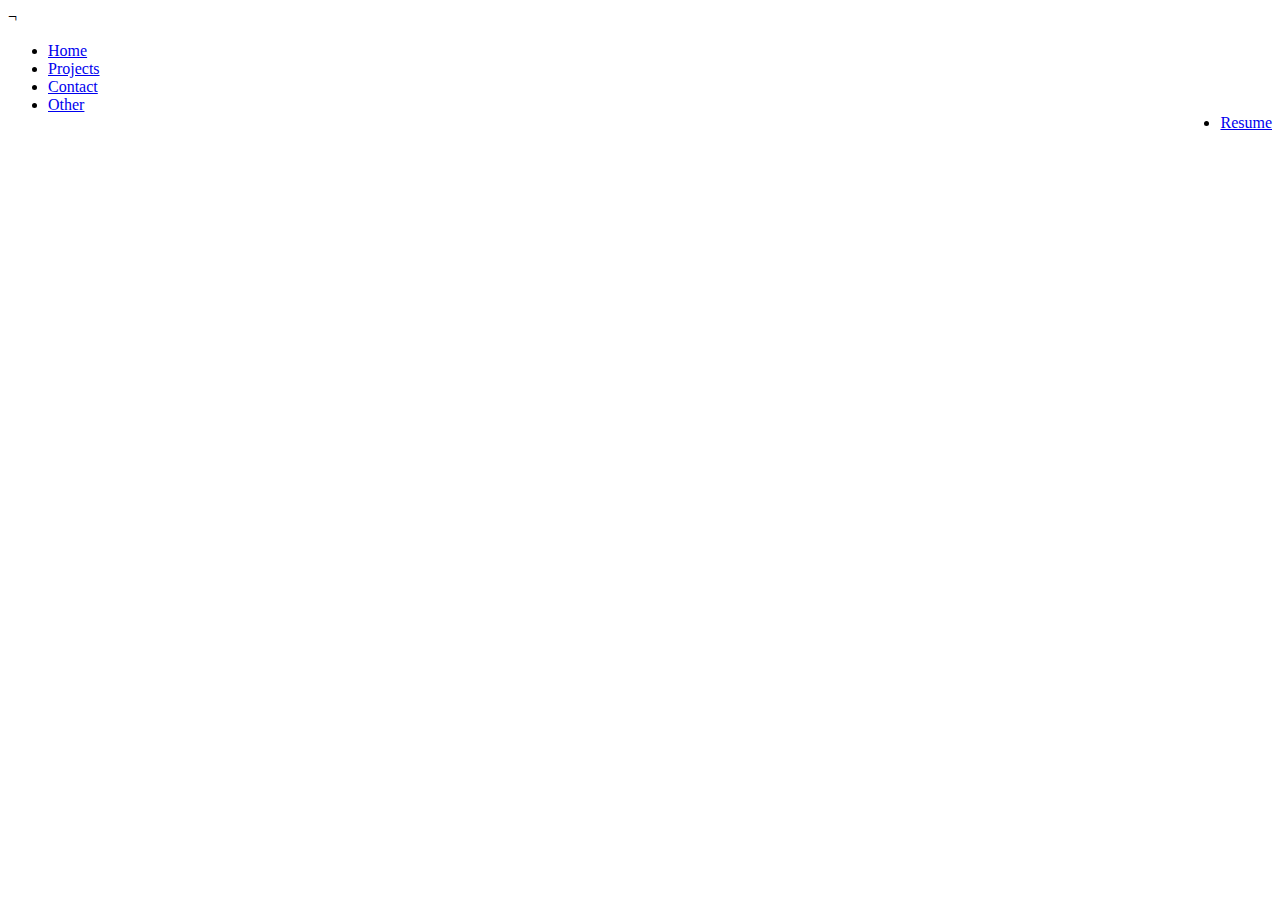
<file: contact.html>
<div>
    <head>
        <meta charset="UTF-8">
        <meta http-equiv="X-UA-Compatible" content="IE=edge">
        <meta name="viewport" content="width=device-width, initial-scale=1.0">
        <title>SwaeMedia</title>
        <link rel="stylesheet" href="styles.css">¬
    
        <ul>
            <li><a  href="/">Home</a></li>
            <li><a href="projects.html">Projects</a></li>
            <li><a class="activePage" href="contact.html">Contact</a></li>
            <li><a href="other.html">Other</a></li>
            <li class="cvLink" style="float:right;"><a href="SwalehRESUME.pdf">Resume</a></li>
        </ul>
    
    
    </head>
    <body>
    </div>
    
    </body>

</div>
</html>
</file>
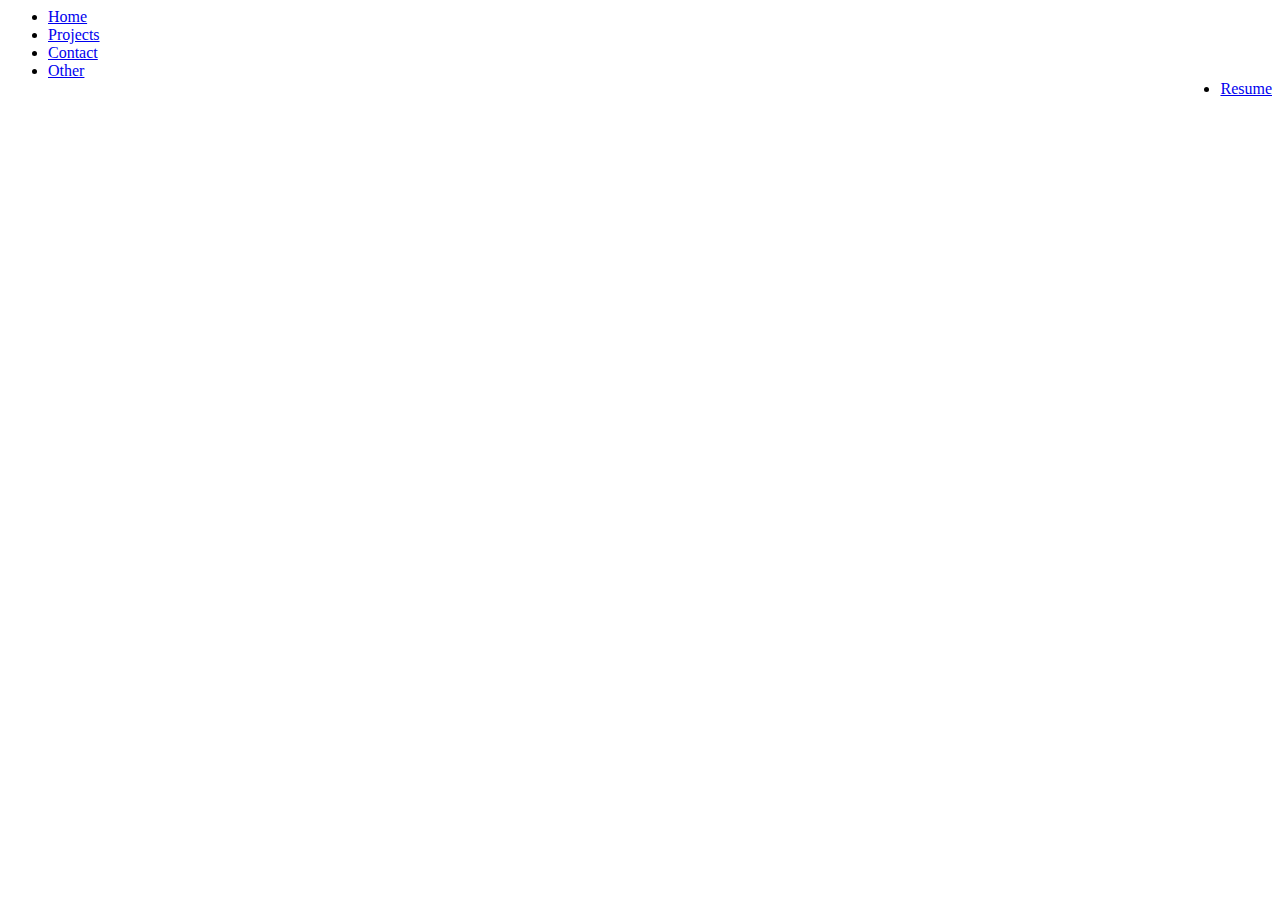
<file: other.html>
<div>
    <head>
        <meta charset="UTF-8">
        <meta http-equiv="X-UA-Compatible" content="IE=edge">
        <meta name="viewport" content="width=device-width, initial-scale=1.0">
        <title>SwaeMedia</title>
        <link rel="stylesheet" href="styles.css">
    
        <ul>
            <li><a href="/">Home</a></li>
            <li><a href="projects.html">Projects</a></li>
            <li><a href="contact.html">Contact</a></li>
            <li><a class="activePage" href="other.html">Other</a></li>
            <li class="cvLink" style="float:right;"><a href="SwalehRESUME.pdf">Resume</a></li>
        </ul>
    
    
    </head>
    <body>
    </div>
    
    </body>

</div>
</html>
</file>
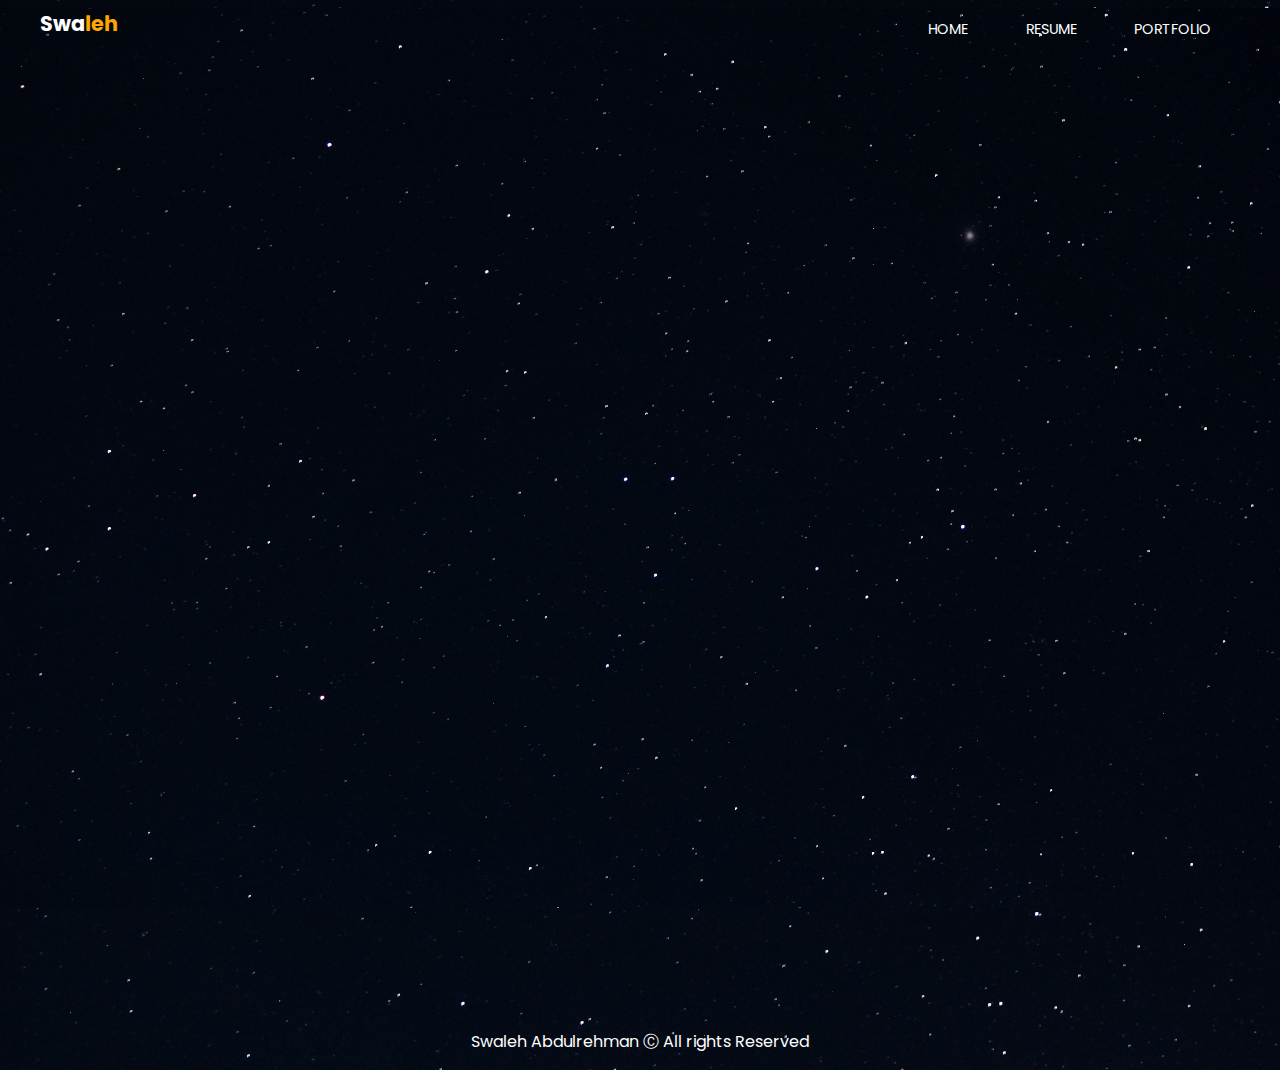
<file: portfolio.html>
<!DOCTYPE html>
<html lang="en">

<head>
    <meta charset="UTF-8">
    <meta http-equiv="X-UA-Compatible" content="IE=edge">
    <meta name="viewport" content="width=device-width, initial-scale=1.0">
    <title>Portfolio</title>
    <link rel="preconnect" href="https://fonts.googleapis.com">
    <link rel="preconnect" href="https://fonts.gstatic.com" crossorigin>
    <link href="https://fonts.googleapis.com/css2?family=Poppins:wght@400;700&display=swap" rel="stylesheet">
    <link rel="stylesheet" href="css/style.css">
</head>

<body>
    <div class="hero-img"> </div>
    <!-- This is used to create the container/wrapper for the website -->
    <!-- Container/Wrapper is essentially the box that holds everything -->
    <div class="wrapper">
        <header>
            <!-- This is the logo for the home page -->
            <a href="/index.html" class="logo"> Swa<span>leh</span></a>
            <nav>
                <!-- Import Close Btn from figma (SVG)-->
                <svg class="close" viewBox="0 0 24 24" fill="none" xmlns="http://www.w3.org/2000/svg">
                    <path
                        d="M12 2C10.0222 2 8.08879 2.58649 6.4443 3.6853C4.79981 4.78412 3.51809 6.3459 2.76121 8.17317C2.00433 10.0004 1.8063 12.0111 2.19215 13.9509C2.578 15.8907 3.53041 17.6725 4.92894 19.0711C6.32746 20.4696 8.10929 21.422 10.0491 21.8079C11.9889 22.1937 13.9996 21.9957 15.8268 21.2388C17.6541 20.4819 19.2159 19.2002 20.3147 17.5557C21.4135 15.9112 22 13.9778 22 12C22 10.6868 21.7413 9.38642 21.2388 8.17317C20.7363 6.95991 19.9997 5.85752 19.0711 4.92893C18.1425 4.00035 17.0401 3.26375 15.8268 2.7612C14.6136 2.25866 13.3132 2 12 2V2ZM14.71 13.29C14.8037 13.383 14.8781 13.4936 14.9289 13.6154C14.9797 13.7373 15.0058 13.868 15.0058 14C15.0058 14.132 14.9797 14.2627 14.9289 14.3846C14.8781 14.5064 14.8037 14.617 14.71 14.71C14.617 14.8037 14.5064 14.8781 14.3846 14.9289C14.2627 14.9797 14.132 15.0058 14 15.0058C13.868 15.0058 13.7373 14.9797 13.6154 14.9289C13.4936 14.8781 13.383 14.8037 13.29 14.71L12 13.41L10.71 14.71C10.617 14.8037 10.5064 14.8781 10.3846 14.9289C10.2627 14.9797 10.132 15.0058 10 15.0058C9.86799 15.0058 9.73729 14.9797 9.61543 14.9289C9.49357 14.8781 9.38297 14.8037 9.29 14.71C9.19628 14.617 9.12188 14.5064 9.07111 14.3846C9.02034 14.2627 8.99421 14.132 8.99421 14C8.99421 13.868 9.02034 13.7373 9.07111 13.6154C9.12188 13.4936 9.19628 13.383 9.29 13.29L10.59 12L9.29 10.71C9.1017 10.5217 8.99591 10.2663 8.99591 10C8.99591 9.7337 9.1017 9.4783 9.29 9.29C9.47831 9.1017 9.7337 8.99591 10 8.99591C10.2663 8.99591 10.5217 9.1017 10.71 9.29L12 10.59L13.29 9.29C13.4783 9.1017 13.7337 8.99591 14 8.99591C14.2663 8.99591 14.5217 9.1017 14.71 9.29C14.8983 9.4783 15.0041 9.7337 15.0041 10C15.0041 10.2663 14.8983 10.5217 14.71 10.71L13.41 12L14.71 13.29Z"
                        fill="black" />
                </svg>
                <ul>
                    <li><a href="/index.html">Home</a></li>
                    <li><a href="/assets/Swaleh RESUME.pdf">Resume</a></li>
                    <li><a href="/portfolio.html">Portfolio</a></li>
                </ul>


            </nav>
            <svg class="menu" viewBox="0 0 48 32" fill="none" xmlns="http://www.w3.org/2000/svg">
                <path d="M24 32H0V26.6667H24V32ZM48 18.6667H0V13.3333H48V18.6667ZM48 5.33333H24V0H48V5.33333Z"
                    fill="white" />
            </svg>

        </header>

        <section class="hero">
         
            
        </section>

        <section class="portfolio">
           
        </section>
    </div>
    <!-- Inline JS for menu animation-->
    <script>
        // creating access to variables
        const menu = document.querySelector('.menu')
        const close = document.querySelector('.close')
        const nav = document.querySelector('nav')

        // On click do
        menu.addEventListener('click', () => {
            nav.classList.add('open-nav')
        })
        close.addEventListener('click', () => {
            nav.classList.remove('open-nav')
        })

    </script>
</body>
<footer>
    <p>Swaleh Abdulrehman Ⓒ All rights Reserved</p>
  </footer>

</html>
</file>
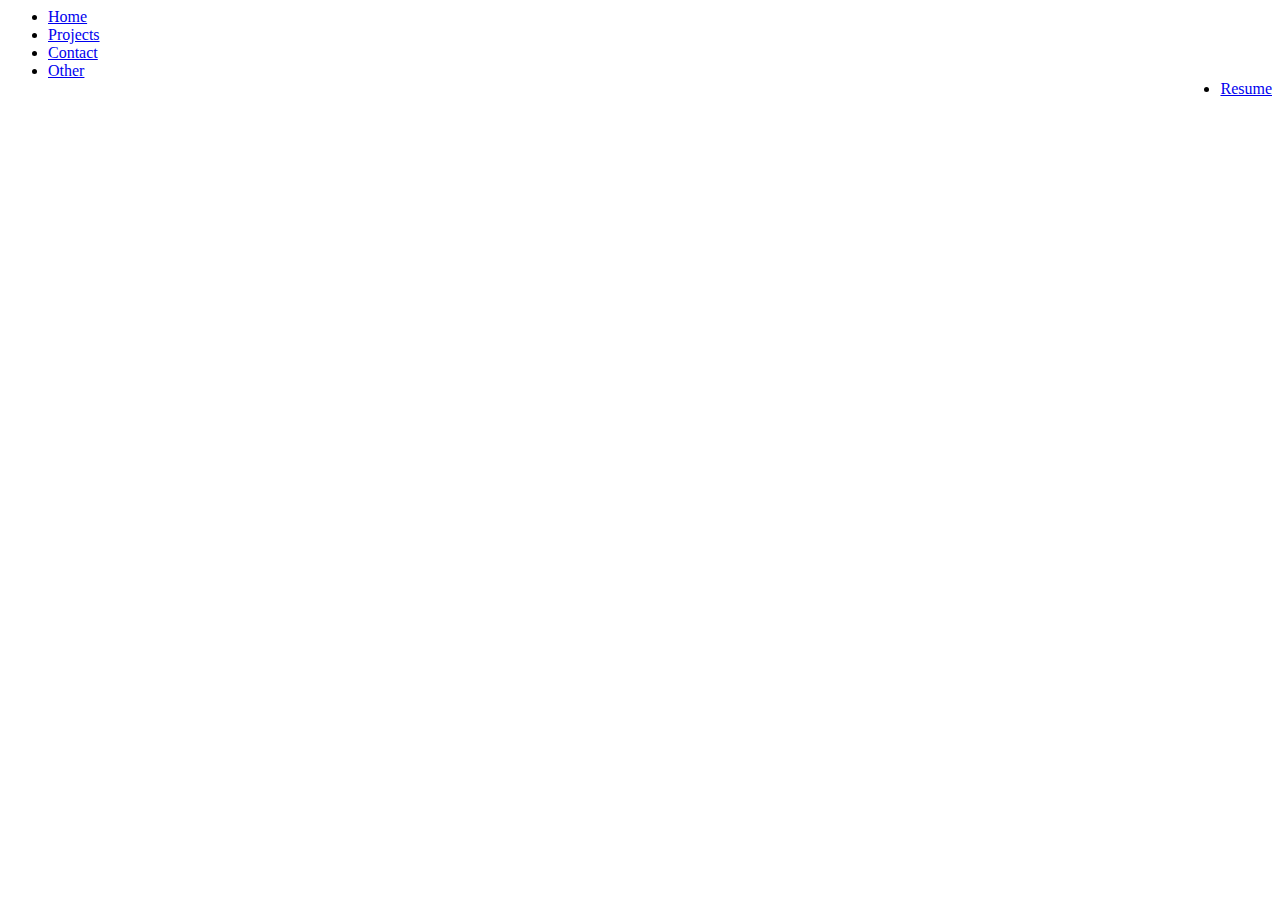
<file: projects.html>
<div>
    <head>
        <meta charset="UTF-8">
        <meta http-equiv="X-UA-Compatible" content="IE=edge">
        <meta name="viewport" content="width=device-width, initial-scale=1.0">
        <title>SwaeMedia</title>
        <link rel="stylesheet" href="styles.css">
    
        <ul>
            <li><a href="/">Home</a></li>
            <li><a class="activePage" href="projects.html">Projects</a></li>
            <li><a href="contact.html">Contact</a></li>
            <li><a href="other.html">Other</a></li>
            <li class="cvLink" style="float:right;"><a href="SwalehRESUME.pdf">Resume</a></li>
        </ul>
    
    
    </head>
    <body>
    </div>
    
    </body>

</div>
</html>
</file>
<file: css/style.css>
body {
  font-family: "Poppins", sans-serif;
  background: black;
  color: white;
  background: url("../images/darkStar.jpg");
  background-size: cover;
  background-position: 20%;
  height: -moz-fit-content;
  height: fit-content;
}

a {
  text-decoration: none;
  font-size: 1.3rem;
}

.globe {
  border: 2px solid orange;
  border-radius: 50%;
  height: 140px;
  left: 50%;
  overflow: hidden;
  position: absolute;
  top: 60%;
  transform: translate(-50%, -50%);
  width: 140px;
}
.globe svg {
  animation: rotation 5s linear 0s infinite;
}
.globe svg path {
  stroke: orange;
}

.hero-img {
  position: absolute;
  background: url("../images/darkStar.jpg");
  background-size: cover;
  background-position-x: 20%;
  background-position-y: 20%;
  width: 100%;
  height: 100vh;
  z-index: -1;
  animation: introLoad 2s forwards;
}

.logo {
  color: white;
  font-weight: bold;
}

nav {
  position: fixed;
  top: 0;
  right: 0;
  background: black;
  height: 100vh;
  width: 60%;
  z-index: 999;
  text-transform: uppercase;
  transform: translateX(100%);
  transition: transform 0.5 ease-in-out;
}
nav ul {
  list-style-type: none;
  padding: 0;
  margin-top: 8em;
}
nav ul a {
  color: white;
  padding: 0.75em 2em;
  display: block;
}
nav ul a:hover {
  background: rgb(42, 41, 41);
}
nav .close {
  float: right;
  margin: 2em;
  width: 2.5em;
}
nav .close path {
  fill: white;
}

header {
  display: flex;
  justify-content: space-between;
}
header svg {
  width: 2.3em;
  margin-top: -0.6em;
  cursor: pointer;
}

h1 {
  font-size: 1.8rem;
  margin-top: 2em;
  line-height: 3.3rem;
  text-align: center;
}

.subhead {
  font-size: 1.4rem;
}

span {
  color: orange;
}

section.hero {
  color: white;
  height: 90vh;
  animation: moveDown 1s ease-in-out forwards;
  opacity: 0;
}
section.hero .down-arrow {
  stroke: white;
  position: fixed;
  align-tracks: center;
  bottom: 2em;
  width: 2em;
  height: 5em;
  animation: bouncyArrow 1.8s alternate-reverse infinite;
}
section.hero .down-arrow path {
  fill: white;
}

.projects-section {
  background: url(../images/darkStar.jpg);
  background-size: cover;
  z-index: -1;
  background-position-x: 20%;
  background-position-y: 20%;
  width: 100%;
  height: 100vh;
  animation: introLoad 2s forwards;
}
.projects-section .projects-div .title {
  position: relative;
  font-weight: bold;
  font-size: 4.25rem;
  display: block;
  text-align: center;
  top: 0;
}
.projects-section .projects-div .projects {
  line-height: 1.5rem;
  list-style: none;
  text-align: center;
  padding: 0;
  font-size: 1.7rem;
  margin-bottom: 40;
}
.projects-section .projects-div .projects li {
  font-weight: bold;
  margin: 4rem 0;
}
.projects-section .projects-div .projects li a {
  color: white;
}
.projects-section .projects-div .projects li a:hover {
  color: orange;
}

.about-section {
  background: url(../images/darkStar.jpg);
  background-size: cover;
  z-index: -1;
  background-position-x: 100%;
  background-position-y: 100%;
  width: 100%;
  height: 120vh;
  animation: introLoad 2s forwards;
}
.about-section .about-div .title {
  position: relative;
  font-weight: bold;
  font-size: 2.3rem;
  display: block;
  text-align: center;
  top: 0;
}
.about-section .about-div .title .stroke-span {
  -webkit-text-stroke: 2px white;
  color: transparent;
}
.about-section .about-div .noun {
  opacity: 0.7;
  margin-bottom: 0.02em;
}
.about-section .about-div .myName {
  font-size: 2.3rem;
}
.about-section .about-div .about-p {
  line-height: 1rem;
  list-style: none;
  text-align: left;
  padding: 0;
  font-size: 1.2rem;
  margin-bottom: 40;
  padding-left: 0em;
  padding-right: 3em;
}

.connection-section {
  background: url(../images/darkStar.jpg);
  background-size: cover;
  z-index: -1;
  background-position-x: 20%;
  background-position-y: 20%;
  width: 100%;
  height: 100vh;
  animation: introLoad 2s forwards;
}
.connection-section .connect-div {
  width: 100%;
  height: 100vh;
}
.connection-section .connect-div .title {
  position: relative;
  font-weight: bold;
  font-size: 4.25rem;
  display: block;
  text-align: center;
  top: 0;
}
.connection-section .connect-div .connect-header {
  text-align: center;
}
.connection-section .connect-div .connect-header:hover {
  color: orange;
}
.connection-section .connect-div .connect-header:hover span {
  color: white;
}
.connection-section .connect-div .email-address {
  text-align: center;
  font-weight: bold;
}
.connection-section .connect-div .CV-link {
  margin: 2em;
  height: 20vh;
  text-align: center;
  color: white;
}
.connection-section .connect-div .CV-link:visited {
  text-decoration: none;
  color: white;
}
.connection-section .connect-div .CV-link .spanCV {
  font-weight: bold;
  font-size: 1.2em;
  color: white;
}
.connection-section .connect-div .connect-links {
  line-height: 1.5rem;
  list-style: none;
  text-align: center;
  padding: 0;
  font-size: 2.3rem;
  margin-bottom: 40;
}
.connection-section .connect-div .connect-links .close {
  float: right;
  margin: 2em;
  width: 2.5em;
}
.connection-section .connect-div .connect-links .close path {
  fill: white;
}
.connection-section .connect-div .connect-links a .linkedin-logo {
  width: 2em;
  height: 2em;
}
.connection-section .connect-div .connect-links a .linkedin-logo path {
  fill: orange;
}
.connection-section .connect-div .connect-links a .twitter-logo {
  width: 2em;
  height: 2em;
}
.connection-section .connect-div .connect-links a .twitter-logo path {
  fill: orange;
}
.connection-section .connect-div .connect-links a .youtube-logo {
  width: 2em;
  height: 2em;
}
.connection-section .connect-div .connect-links a .youtube-logo path {
  fill: orange;
}
.connection-section .connect-div .connect-links a .IG-logo {
  width: 2em;
  height: 2em;
}
.connection-section .connect-div .connect-links a .IG-logo path {
  fill: orange;
}
.connection-section .connect-div .connect-links a .IG-logo:hover {
  fill: orange;
}

footer {
  text-align: center;
}

.open-nav {
  transform: translateX(0%);
}

@media only screen and (min-width: 680px) {
  body {
    font-family: "Poppins", sans-serif;
  }
}
@media only screen and (min-width: 920px) {
  body {
    font-family: "Poppins", sans-serif;
  }
  .menu {
    display: none;
  }
  ul.top-tag {
    display: none;
  }
  nav {
    transform: translateX(0);
    position: unset;
    display: block;
    width: auto;
    height: auto;
    background: none;
  }
  nav svg.close {
    display: none;
  }
  nav ul {
    display: flex;
    margin: 0;
  }
  nav ul a {
    color: white;
    padding: 0.5em 1.5;
    font-size: 0.9rem;
  }
  nav ul a:hover {
    background: none;
    text-decoration: underline;
  }
  .hero-img {
    left: unset;
    right: 0;
    width: 100%;
    height: 100vh;
  }
  .logo {
    color: white;
  }
  .logo span {
    color: orange;
  }
  section.hero {
    color: white;
    height: 90vh;
    width: 100%;
    margin-bottom: 8em;
    padding-bottom: 2.5em;
  }
  .about-section {
    font-size: 2em;
  }
  .about-div {
    margin: 0 1em;
  }
}
@media only screen and (min-width: 1200px) {
  .wrapper {
    width: 1200px;
    margin: 0 auto;
  }
  .about-section {
    font-size: 2em;
  }
  .about-div {
    margin: 0 5em;
  }
}
@keyframes introLoad {
  from {
    -webkit-clip-path: polygon(0 0, 100% 0, 100% 0, 0 0);
            clip-path: polygon(0 0, 100% 0, 100% 0, 0 0);
  }
  to {
    -webkit-clip-path: polygon(0 0, 100% 0%, 100% 100%, 0% 100%);
            clip-path: polygon(0 0, 100% 0%, 100% 100%, 0% 100%);
  }
}
@keyframes bouncyArrow {
  from {
    opacity: 0;
    transform: translateY(-35px);
  }
  to {
    transform: translateY(-15px);
    opacity: 1;
  }
}
@keyframes moveDown {
  from {
    transform: translateY(-100px);
  }
  to {
    transform: translateY(0);
    opacity: 1;
  }
}
@keyframes rotation {
  from {
    transform: translateX(0);
  }
  from {
    transform: translateX(-50%);
  }
}/*# sourceMappingURL=style.css.map */
</file>
<file: styles.css>
h1 {
    color: aliceblue;
}
</file>
